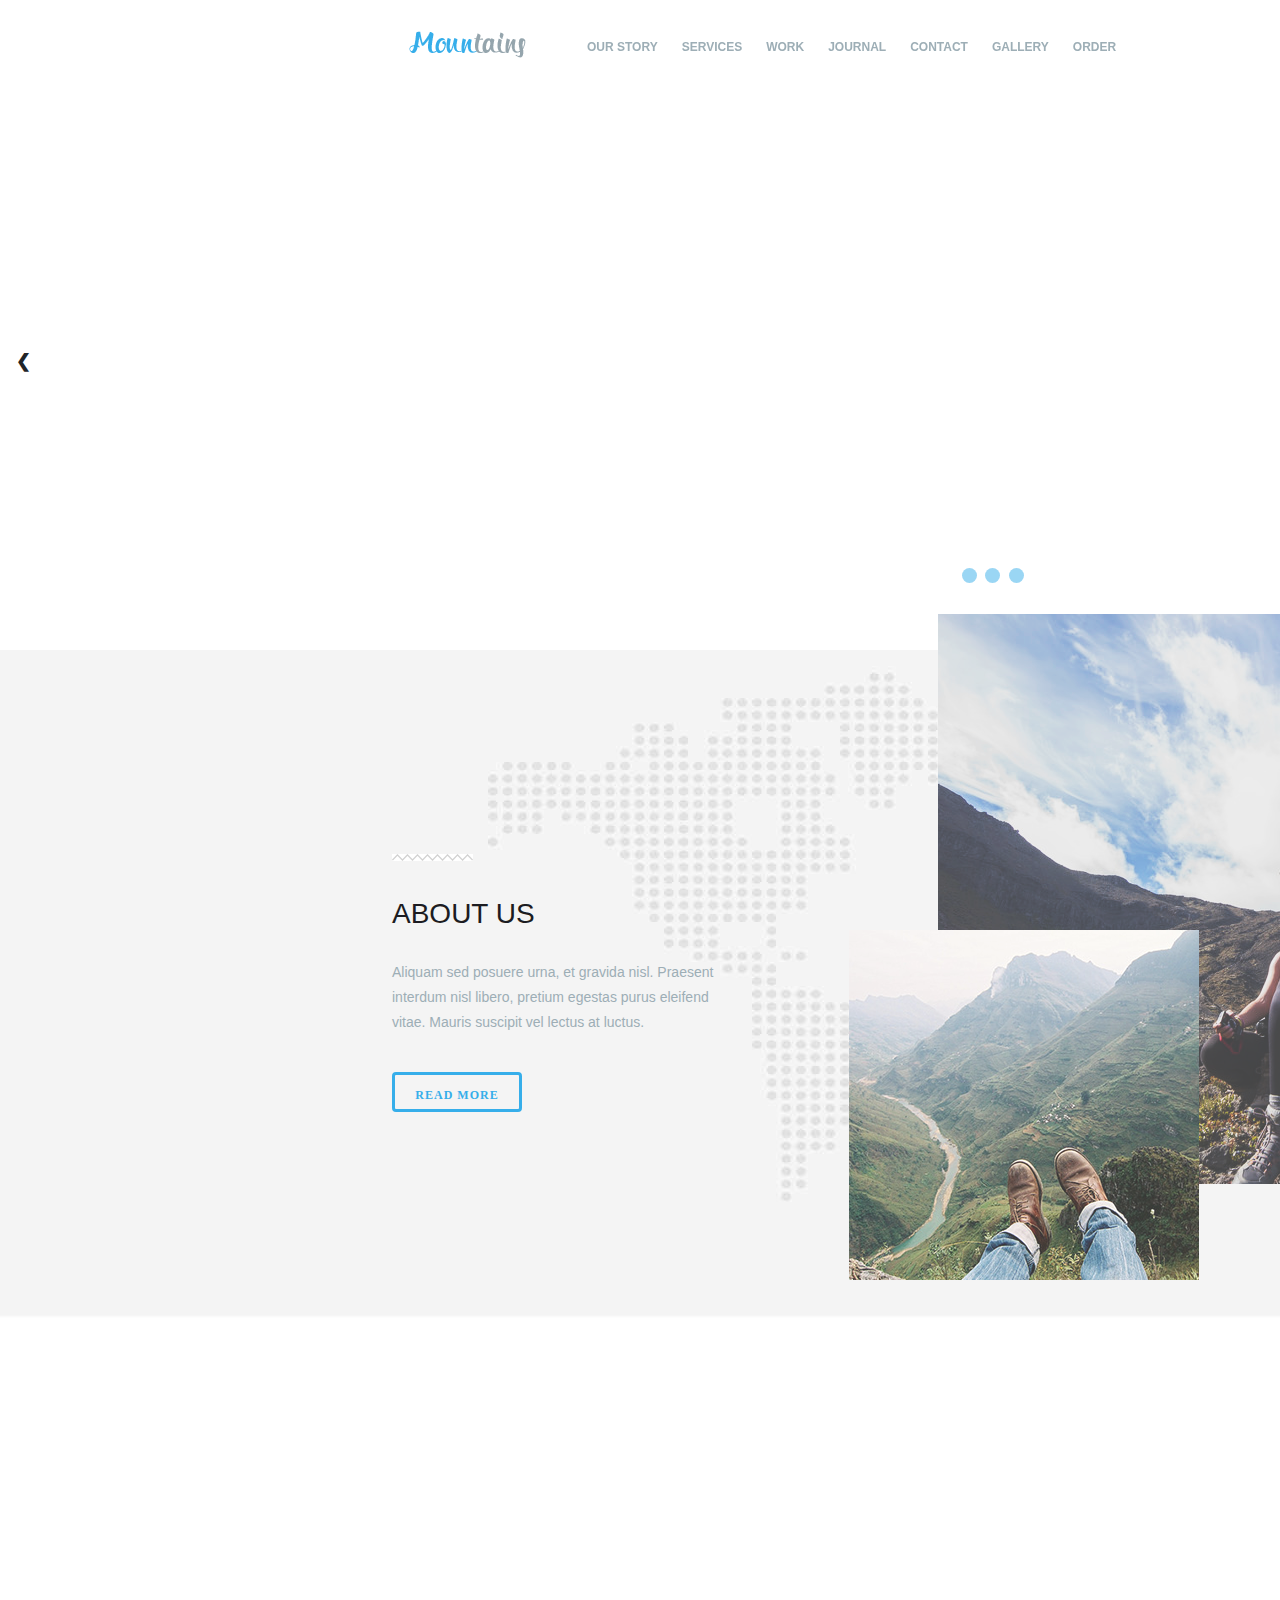
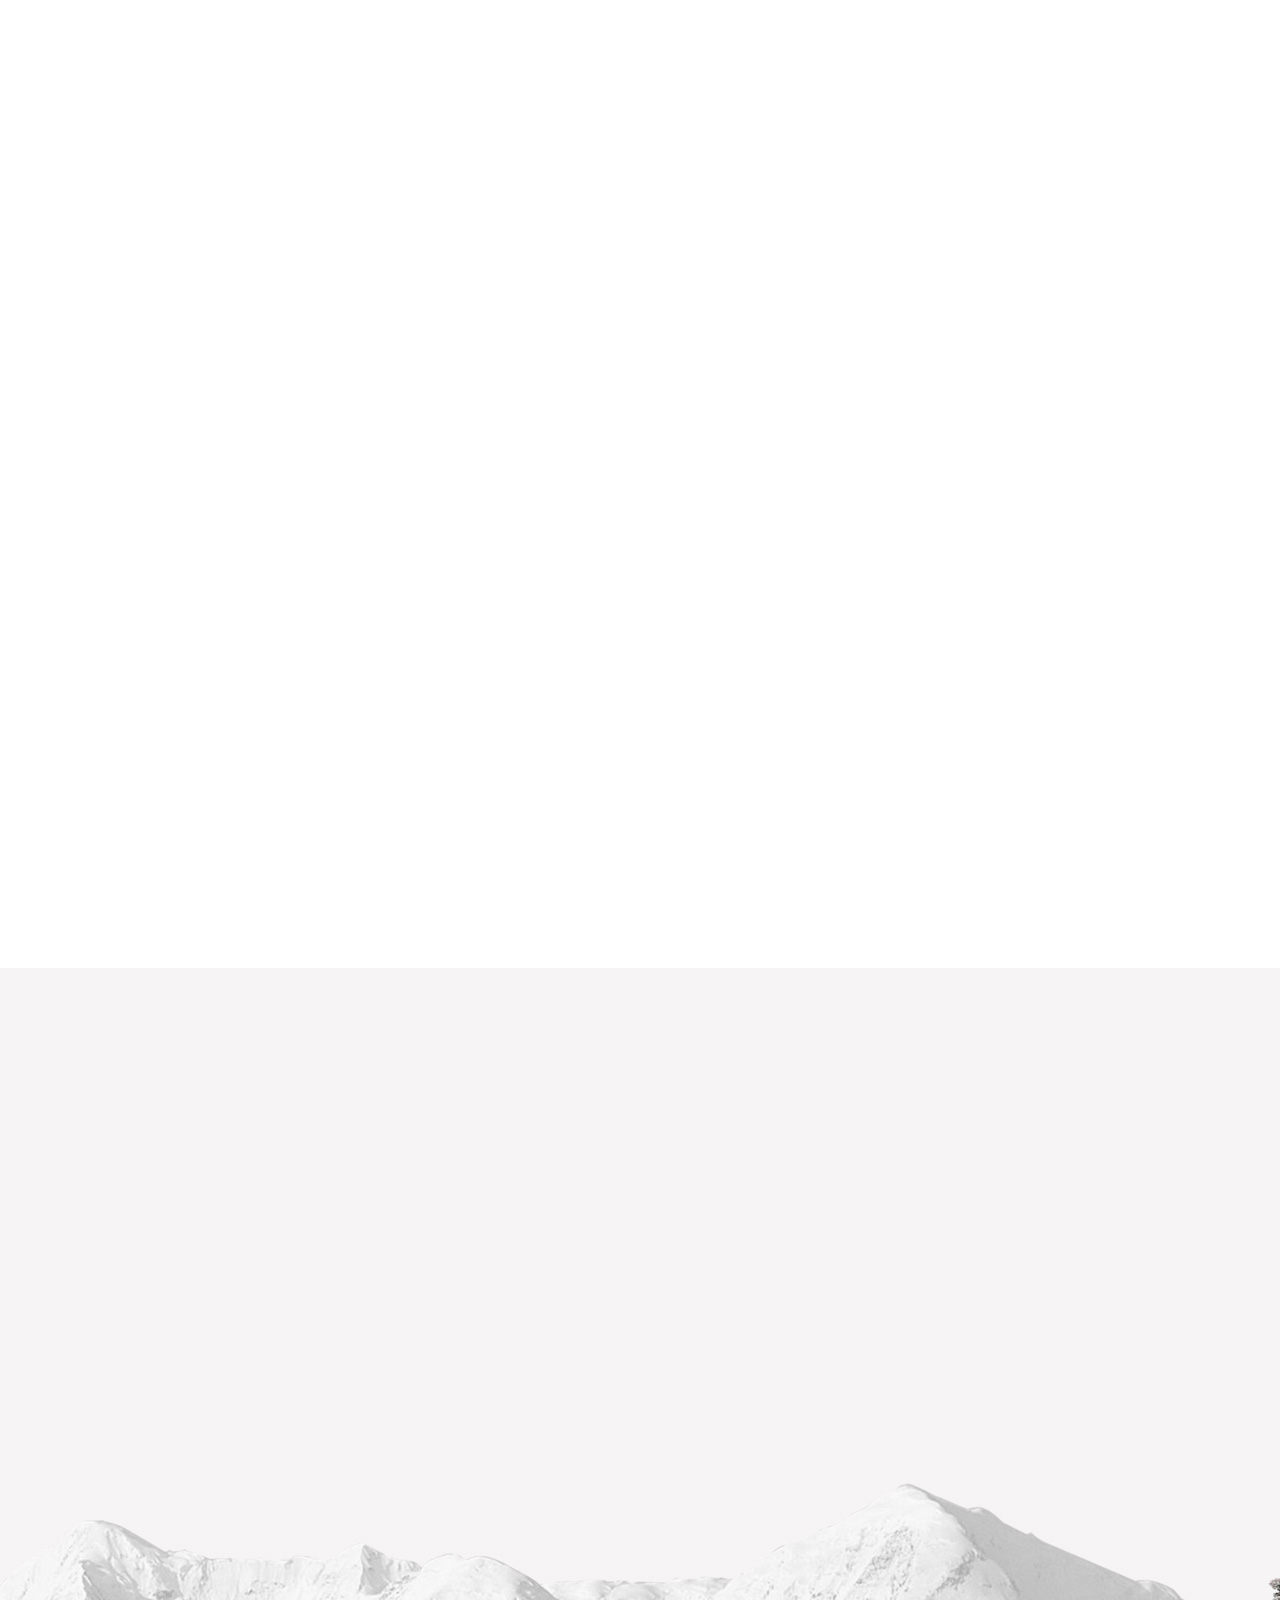
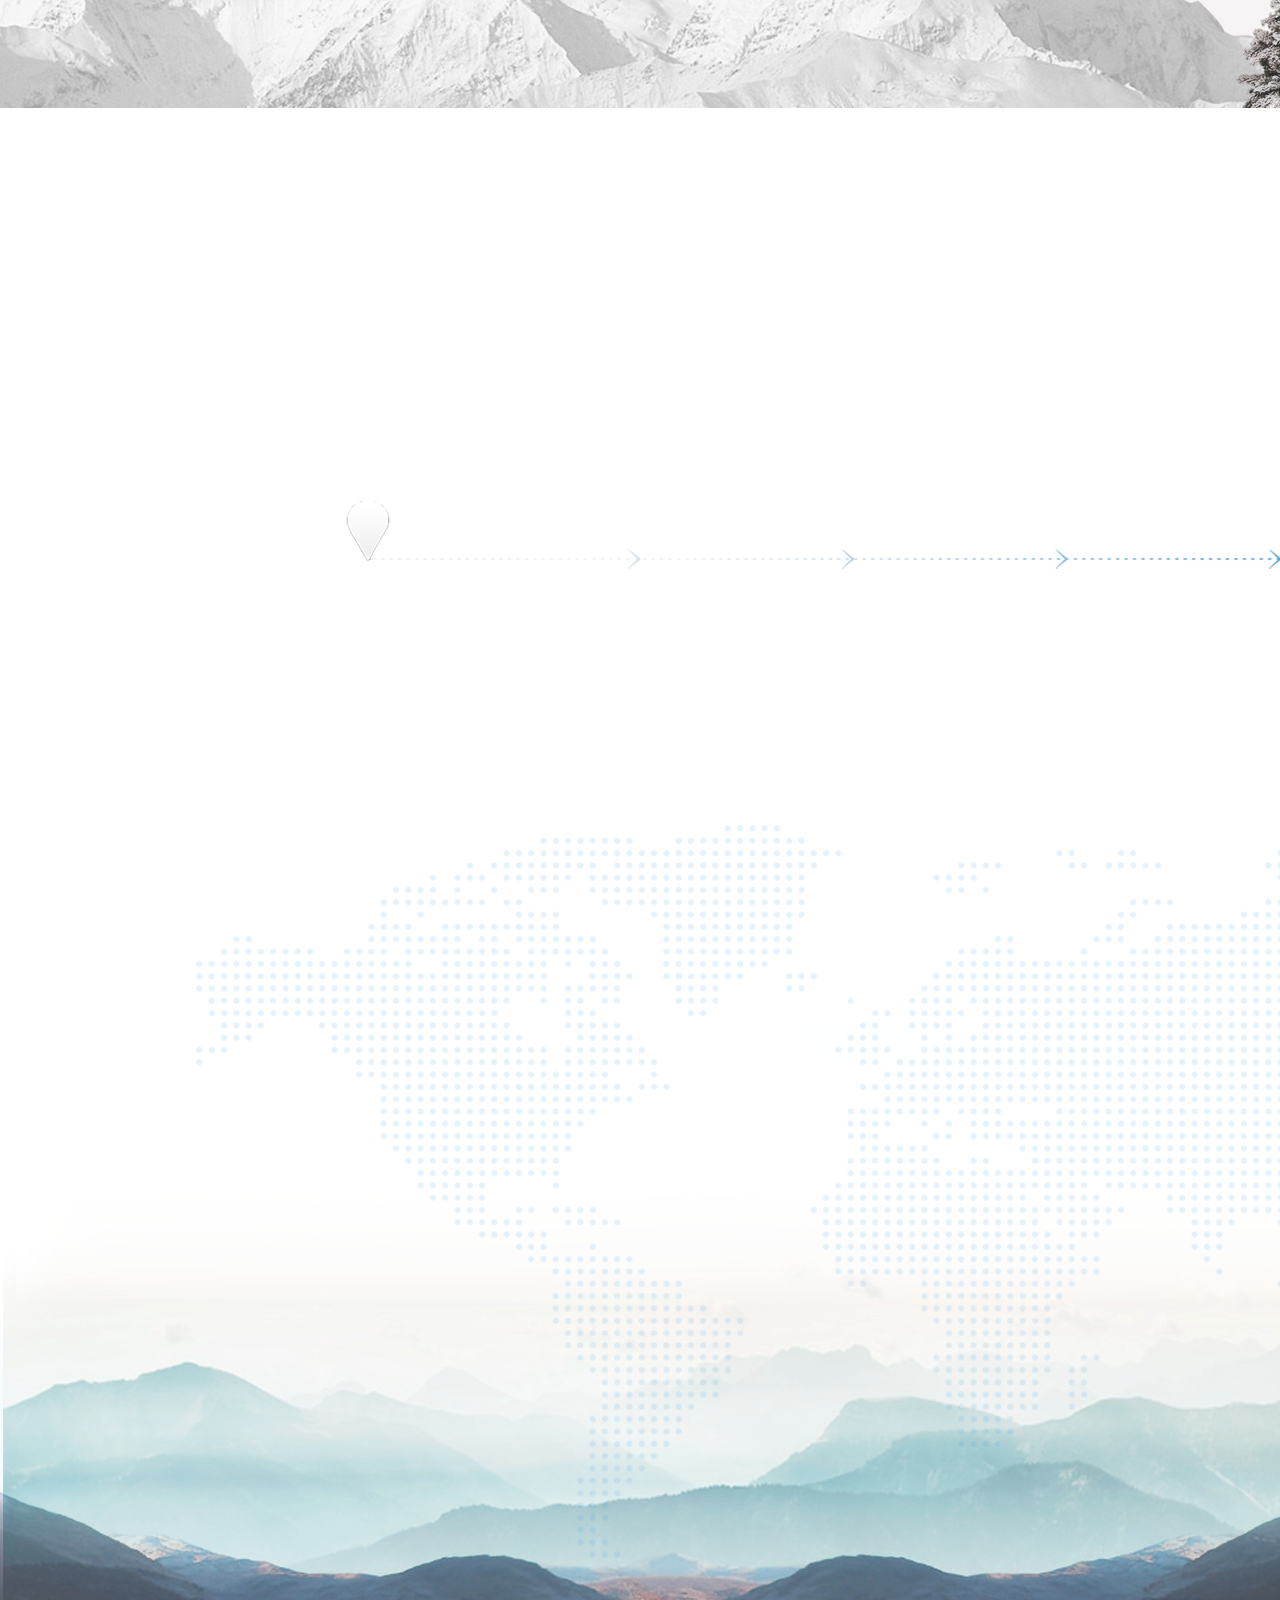
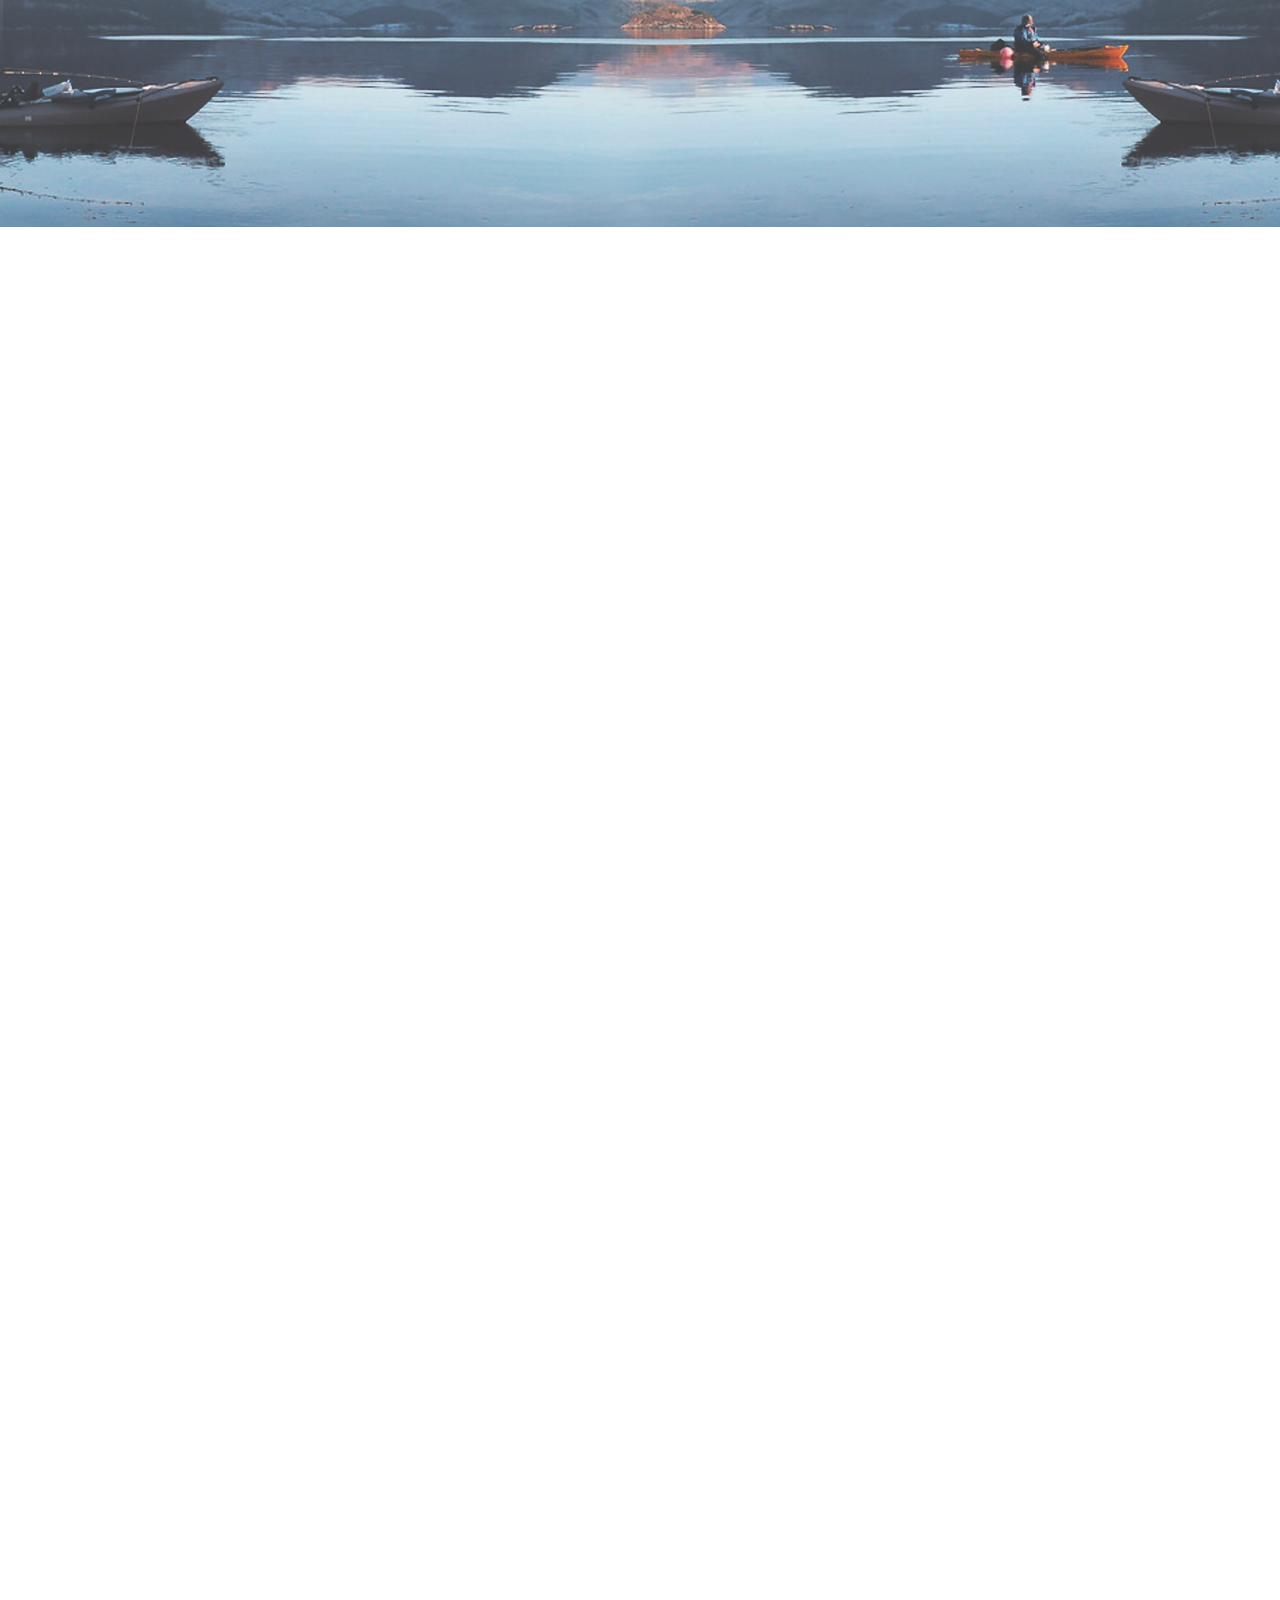
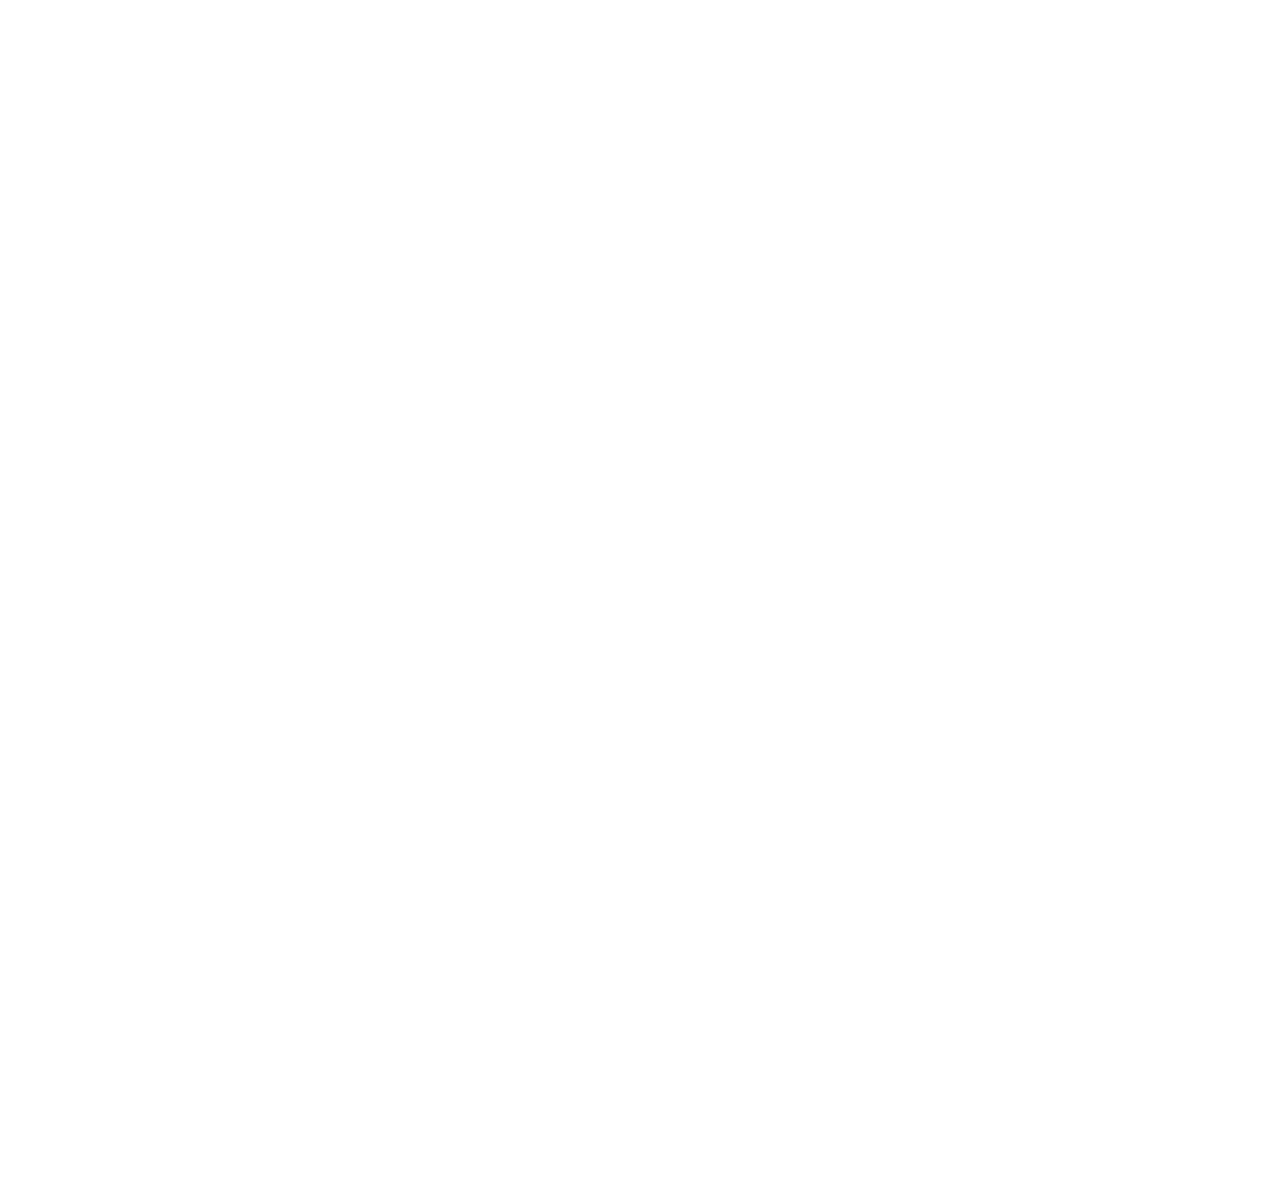
<file: index.html>
<!doctype html>
<html>
<head>
<meta charset="utf-8">
<meta name="viewport" content="width=device-width, initial-scale=1">
<title>Untitled Document</title>
	<link rel="stylesheet" href="css/main.css" type="text/css">
<!--			back to top-->
	<script>document.getElementsByTagName("html")[0].className += " js";</script>
  <link rel="stylesheet" href="css/style.css">
  <title>Back To Top | CodyHouse</title>
<!--		END	back to top-->
	
<!--			OwlCarousel2-->
		<link rel="stylesheet" href="css/owl.carousel.css">
		<link rel="stylesheet" href="css/owl.theme.default.min.css">
<!--				OwlCarousel2-->
	
<!--				light box-->
		<link rel="stylesheet" href="css/lightbox.min.css">
<!--			END	light box-->
	
<!--			wow-->
		<link rel="stylesheet" href="css/animate.css">
	  <link rel="stylesheet" href="css/site.css">
<!--			END	wow-->
	
<!--		bootstrap-->
	
	<link rel="stylesheet" href="css/bootstrap.min.css" >
	<script src="js/bootstrap.min.js" ></script>
<!--	END	bootstrap-->
</head>

<body style="background-color: white">
	<div class="container-h ">
<!--																	header-->
		<div class="header ">

			<div id="header-logo-menu-call-us">
			<div class="header-logo">
				<img src="img/header-logo.jpg-1.png" alt="logo">
			</div>
			
			<div id="header-menu">
				<ul>
					<li><a href="#body_about-us"><p>OUR STORY</p></a>
						

						<ul><!--	menu con-->
							<li><a href="#"><p>OUR STORY</p></a></li>
						</ul><!-- END	menu con-->

					</li>
					
					<li><a href="#body_travel"><p>SERVICES</p></a>
						
								
						<ul><!--	menu con-->
							<li><a href="#"><p>SERVICES</p></a></li>
						</ul><!-- END	menu con-->

					</li>
					<li><a href="#body_how-we-work"><p>WORK</p></a>
						

						<ul><!--	menu con-->
							<li><a href="#"><p>WORK</p></a></li>
						</ul><!-- END	menu con-->
				
					</li>
					<li><a href="#body_our-journal"><p>JOURNAL</p></a>
						

						<ul><!--	menu con-->
							<li><a href="#"><p>JOURNAL</p></a></li>
						</ul><!-- END	menu con-->

					</li>
					<li><a href="#footer_feedback"><p>CONTACT</p></a>
						

						<ul><!--	menu con-->
							<li><a href="#"><p>CONTACT</p></a></li>
						</ul><!-- END	menu con-->
				
					</li>
					<li><a href="#body_gallery-img-box"><p>GALLERY</p></a>
						

						<ul><!--	menu con-->
							<li><a href="#"><p>WORK</p></a></li>
						</ul><!-- END	menu con-->
				
					</li>
					<li><a href="#body_do-you"><p>ORDER</p></a>
						

						<ul><!--	menu con-->
							<li><a href="#"><p>JOURNAL</p></a></li>
						</ul><!-- END	menu con-->
				
					</li>
				</ul>
			</div>
			
			<div class="header-call-us ">
				<a href="#"><p> CALL US</p></a>
				<div class="header-call-us-bg"></div>
			</div>
			</div>
			
			<div class="header-slide">
<!--
								<div class="header-text">
				<div class="header-text-h1"><h1>TRAVEL WITH US</h1></div>
				<div class="header-text-h1-2"><h1>to the Mountains</h1></div>
				<div class="header-text-p"><p>Lorem ipsum dolor sit amet, consectetur adipisicing elit, sed do eiusmod tempor incidid</p></div>
				<div class="header-text-button"><a href="#"><p>ORDER NOW</p></a></div>
				</div>
--><div class="slideshow-container">

<div class="mySlides fade">
  
  <img src="img/header-bg_01_01.jpg" alt="#" style="width:100%">
 	<div class="text">				<div class="header-text">
				<div class="header-text-h1"><h1>TRAVEL WITH US</h1></div>
				<div class="header-text-h1-2"><h1>to the Mountains</h1></div>
				<div class="header-text-p"><p>Lorem ipsum dolor sit amet, consectetur adipisicing elit, sed do eiusmod tempor incidid</p></div>
				<div class="header-text-button"><a href="#"><p>ORDER NOW</p>
					</a></div>
				</div>
</div>
</div>

<div class="mySlides  fade">
  
  <img src="img/mountain2.jpg" alt="#" style="width:100%">
  <div class="text-2">				<div class="header-text">
				<div class="header-text-h1"><h1>TRAVEL WITH US</h1></div>
				<div class="header-text-h1-2"><h1>to the Mountains</h1></div>
				<div class="header-text-p"><p>Lorem ipsum dolor sit amet, consectetur adipisicing elit, sed do eiusmod tempor incidid</p></div>
				<div class="header-text-button"><a href="#"><p>ORDER NOW</p></a></div>
				</div>
</div>
</div>

<div class="mySlides fade">
 
  <img src="img/mountain3.jpg" alt="#" style="width:100%">
  <div class="text-3">				<div class="header-text">
				<div class="header-text-h1"><h1>TRAVEL WITH US</h1></div>
				<div class="header-text-h1-2"><h1>to the Mountains</h1></div>
				<div class="header-text-p"><p>Lorem ipsum dolor sit amet, consectetur adipisicing elit, sed do eiusmod tempor incidid</p></div>
				<div class="header-text-button"><a href="#"><p>ORDER NOW</p></a></div>
				</div>
</div>
</div>
<div class="header-a">
<a class="prev" onclick="plusSlides(-1)">&#10094;</a>
<a class="next" onclick="plusSlides(1)">&#10095;</a></div>

</div>
<br>

<div class="header-dot" style="text-align:center">
  <span class="dot" onclick="currentSlide(1)"></span> 
  <span class="dot" onclick="currentSlide(2)"></span> 
  <span class="dot" onclick="currentSlide(3)"></span> 
</div>

<script>
var slideIndex = 1;
showSlides(slideIndex);

function plusSlides(n) {
  showSlides(slideIndex += n);
}

function currentSlide(n) {
  showSlides(slideIndex = n);
}

function showSlides(n) {
  var i;
  var slides = document.getElementsByClassName("mySlides");
  var dots = document.getElementsByClassName("dot");
  if (n > slides.length) {slideIndex = 1}    
  if (n < 1) {slideIndex = slides.length}
  for (i = 0; i < slides.length; i++) {
      slides[i].style.display = "none";  
  }
  for (i = 0; i < dots.length; i++) {
      dots[i].className = dots[i].className.replace(" active", "");
  }
  slides[slideIndex-1].style.display = "block";  
  dots[slideIndex-1].className += " active";
}
</script>

			</div>
<!--			slider-->



			

		
<!--		header--></div>
		
<!--																	End header-->

									
<!--																	  body-->		
		<div class="body">
			
			<div id="body_about-us">
				
				<div class="body_text">
					<div class="body_text-title">
						<h3>ABOUT US</h3>
						<div class="body_text-title-p"><p>Aliquam sed posuere urna, et gravida nisl. Praesent 
							interdum nisl libero, pretium egestas purus eleifend 
							vitae. Mauris suscipit vel lectus at luctus.</p></div>
						<div class="body_text-title-button"><a href="#"><p>READ MORE</p></a></div>
					</div>
				</div>
				
				<div class="body_img">
					<div class="body_img-1"><a class="example-image-link" href="img/body_img.png" data-lightbox="example-1"  ><img class="example-image" src="img/body_img.png" alt="image-1" /></a></div>
					<div class="body_img-2"><a class="example-image-link" href="img/body_img-2.png" data-lightbox="example-1"  ><img class="example-image" src="img/body_img-2.png" alt="image-1" /></a></div>
				</div>
				
			</div>
			
			<div id="body_our-journal">
				<div class="body_our-journal-all wow rubberBand">
				<img src="img/waves copy.jpg" width="7%" alt="#">
				<h1>OUR JOURNAL</h1>
				<div class="body_our-journal-box">
					<div class="body_our-journal-box-in-1 wow zoomIn">
						<img src="img/body_journal-box-1.png" alt="#">
					</div>
					
					<div class="body_our-journal-box-in-text">
						<div class="body_our-journal-box-in-text-h5"><h5>LOVE</h5></div>
						<div class="body_our-journal-box-in-text-h4"><h4>Lorem ipsum dolor sit amet, consectetur adipisicing elit, sed do</h4></div>
						<div class="body_our-journal-box-in-text-p"><p>You know how to make best coffee in the universe? Or, maybe you’re very good in designing gloves? Tell everyone about your experience and skills.</p></div>
						<div class="body_our-journal-box-in-text-number"><p>01</p></div>
					</div>
					
					<div class="body_our-journal-box-in-2 wow zoomIn">
						<img src="img/body_journal-box-3.png" alt="#">
					</div>
					
					<div class="body_our-journal-box-in-text">
						<div class="body_our-journal-box-in-text-h5"><h5>TREE</h5></div>
						<div class="body_our-journal-box-in-text-h4-2"><h4>Lorem ipsum dolor sit amet, consectetur adipisicing elit,</h4></div>
						<div class="body_our-journal-box-in-text-p"><p>The way to a successful brand is hard, but always very interesting. Share the full story of your project – from the very first day until now.</p></div>
						<div class="body_our-journal-box-in-text-number"><p>02</p></div>
					</div>
					
					<div class="body_our-journal-box-in-3 wow zoomIn">
						<img src="img/body_journal-box-5.png" alt="#">
					</div>
					<div class="body_our-journal-box-in-text">
						<div class="body_our-journal-box-in-text-h5"><h5>WATER</h5></div>
						<div class="body_our-journal-box-in-text-h4-3"><h4>LITTLE PIECES OF OUR PROUDNESS</h4></div>
						<div class="body_our-journal-box-in-text-p"><p>What do you do better than your competitors? What are you proud of? What details and advantages of your product you want people to know about?</p></div>
						<div class="body_our-journal-box-in-text-number"><p>03</p></div>
					</div>
				</div>
					</div>
			</div>
			
			<div id="body_do-you">
				<div class="body_do-you-text-title wow bounceInLeft" data-wow-offset="300">
						<h3>DO YOU WANNA GO?</h3>
						<div class="body_do-you-text-title-p"><p>Aliquam sed posuere urna, et gravida nisl. Praesent <br>
							
									interdum nisl libero, pretium egestas purus eleifend vitae. Mauris suscipit vel lectus at luctus.</p></div>
						<div class="body_do-you-text-title-form">
							
				


									<div class="yourname"><input type="text" name="Your Name" placeholder="Your Name:" required  size="27px" ></div><div class="border-right"></div>

									<div class="yourphone"><input type="text" name="Your Phone" placeholder="Phone:" required size="27px"></div>
										
							<div class="body_do-you-text-title-button"><a href="#"><p>ORDER NOW</p></a></div>
							<div class="body_do-you-lock">
								<img src="img/Lock locked.png" alt="#"> <span style="color:#36aeea">* Your data will not be transferred</span>
							</div>
						</div>
					
					</div>
				
				<div class="body_do-you-map wow slideInRight" data-wow-delay="1.5s"><iframe src="https://www.google.com/maps/embed?pb=!1m18!1m12!1m3!1d582.6263480018945!2d106.69010606506316!3d10.778551710172644!2m3!1f0!2f0!3f0!3m2!1i1024!2i768!4f13.1!3m3!1m2!1s0x31752f3a9d0210a9%3A0xf3b608debb5af986!2sArena%20Multimedia!5e0!3m2!1svi!2s!4v1585846201560!5m2!1svi!2s" width="600" height="450" frameborder="0" style="border:0;" allowfullscreen="" aria-hidden="false" tabindex="0"></iframe></div>
			</div>
			
			<div id="body_how-we-work">
				<div class="body_how-we-work-all wow rollIn" data-wow-duration="3s">
				<img src="img/waves copy.jpg" width="7%" alt="#">
				<h1>HOW WE WORK</h1>
				
				<div class="body_how-we-work-all-box ">
								<div class="body_how-we-work-box">
					<div class="body_how-we-work-box_number"><h3>1</h3></div>
					<img src="img/body_how-we-work-icon-1.png" alt="icon">
					<div class="body_how-we-work-box_text">
						<h5>Lorem ipsum dolor sit</h5>
						<p>amet, consectetur adipisicing elit, sed do eiusmod tempor incididunt</p>
					</div>
				</div>
				
								<div class="body_how-we-work-box">
					<div class="body_how-we-work-box_number"><h3>2</h3></div>
					<img src="img/body_how-we-work-icon-2.png" alt="icon">
					<div class="body_how-we-work-box_text">
						<h5>Lorem ipsum dolor sit</h5>
						<p>amet, consectetur adipisicing elit, sed do eiusmod tempor incididunt</p>
					</div>
				</div>
				
								<div class="body_how-we-work-box">
					<div class="body_how-we-work-box_number"><h3>3</h3></div>
					<img src="img/body_how-we-work-icon-3.png" alt="icon">
					<div class="body_how-we-work-box_text">
						<h5>Lorem ipsum dolor sit</h5>
						<p>amet, consectetur adipisicing elit, sed do eiusmod tempor incididunt</p>
					</div>
				</div>
				
					<div class="body_how-we-work-box">
					<div class="body_how-we-work-box_number"><h3>4</h3></div>
					<img src="img/body_how-we-work-icon-4.png" alt="icon">
					<div class="body_how-we-work-box_text">
						<h5>Lorem ipsum dolor sit</h5>
						<p>amet, consectetur adipisicing elit, sed do eiusmod tempor incididunt</p>
					</div>
				</div>
				</div>
				</div>
			</div>
			
			<div id="body_travel">
				<div class="body_travel-all wow lightSpeedIn" data-wow-duration="2s">
				<img src="img/waves copy.jpg" width="7%" alt="#">
				<h1>TRAVEL WITH US</h1>
				<div class="body_travel-img-box">
	<div class="owl-carousel owl-theme">
    <div class="item"><a class="example-image-link" href="img/body_travel-1.png" data-lightbox="example-1"  ><img class="example-image" src="img/body_travel-1.png" alt="#" /></a></div>
    <div class="item"><a class="example-image-link" href="img/body_travel-2.png" data-lightbox="example-1"  ><img class="example-image" src="img/body_travel-2.png" alt="image-1" /></a></div>
    <div class="item"><a class="example-image-link" href="img/body_travel-3.png" data-lightbox="example-1"  ><img class="example-image" src="img/body_travel-3.png" alt="image-1" /></a></div>
    <div class="item"><a class="example-image-link" href="img/body_travel-4.png" data-lightbox="example-1"  ><img class="example-image" src="img/body_travel-4.png" alt="image-1" /></a></div>
	<div class="item"><a class="example-image-link" href="img/body_travel-5.png" data-lightbox="example-1"  ><img class="example-image" src="img/body_travel-5.png" alt="image-1" /></a></div>
    <div class="item"><a class="example-image-link" href="img/body_travel-1.png" data-lightbox="example-1"  ><img class="example-image" src="img/body_travel-1.png" alt="#" /></a></div>
    <div class="item"><a class="example-image-link" href="img/body_travel-2.png" data-lightbox="example-1"  ><img class="example-image" src="img/body_travel-2.png" alt="image-1" /></a></div>
    <div class="item"><a class="example-image-link" href="img/body_travel-3.png" data-lightbox="example-1"  ><img class="example-image" src="img/body_travel-3.png" alt="image-1" /></a></div>
    <div class="item"><a class="example-image-link" href="img/body_travel-4.png" data-lightbox="example-1"  ><img class="example-image" src="img/body_travel-4.png" alt="image-1" /></a></div>
	<div class="item"><a class="example-image-link" href="img/body_travel-5.png" data-lightbox="example-1"  ><img class="example-image" src="img/body_travel-5.png" alt="image-1" /></a></div>
	<div class="item"><a class="example-image-link" href="img/body_travel-1.png" data-lightbox="example-1"  ><img class="example-image" src="img/body_travel-1.png" alt="#" /></a></div>
    <div class="item"><a class="example-image-link" href="img/body_travel-2.png" data-lightbox="example-1"  ><img class="example-image" src="img/body_travel-2.png" alt="image-1" /></a></div>
    <div class="item"><a class="example-image-link" href="img/body_travel-3.png" data-lightbox="example-1"  ><img class="example-image" src="img/body_travel-3.png" alt="image-1" /></a></div>
    <div class="item"><a class="example-image-link" href="img/body_travel-4.png" data-lightbox="example-1"  ><img class="example-image" src="img/body_travel-4.png" alt="image-1" /></a></div>
	<div class="item"><a class="example-image-link" href="img/body_travel-5.png" data-lightbox="example-1"  ><img class="example-image" src="img/body_travel-5.png" alt="image-1" /></a></div>
	</div>
				</div>
					</div>
			</div>
			
			
			<div class="body_gallery wow bounceIn" data-wow-duration="3s">
				<img src="img/waves copy.jpg" width="7%" alt="#">
				<h1>GALLERY</h1>
				
				<div id="body_gallery-img-box">
					<div class="body_gallery-img-box-1-2">
						<div class="body_gallery-img-box-1p2"><div class="body_gallery-img-box-1"><a class="example-image-link" href="img/body_gallery-box-1.png" data-lightbox="example-1"  ><img class="example-image" src="img/body_gallery-box-1.png" alt="image-1" /></a></div></div>
						<div class="body_gallery-img-box-2"><a class="example-image-link" href="img/body_gallery-box-2.png" data-lightbox="example-1"  ><img class="example-image" src="img/body_gallery-box-2.png" alt="image-1" /></a></div>
					</div>
					
										<div class="body_gallery-img-box-3-4">
						<div class="body_gallery-img-box-4"><a class="example-image-link" href="img/body_gallery-box-4.png" data-lightbox="example-1"  ><img class="example-image" src="img/body_gallery-box-4.png" alt="image-1" /></a></div>
						<div class="body_gallery-img-box-3"><a class="example-image-link" href="img/body_gallery-box-3.png" data-lightbox="example-1"  ><img class="example-image" src="img/body_gallery-box-3.png" alt="image-1" /></a></div>
					</div>
					
										<div class="body_gallery-img-box-5-6">
						<div class="body_gallery-img-box-5"><a class="example-image-link" href="img/body_gallery-box-5.png" data-lightbox="example-1"  ><img class="example-image" src="img/body_gallery-box-5.png" alt="image-1" /></a></div>
						<div class="body_gallery-img-box-6"><a class="example-image-link" href="img/body_gallery-box-6.png" data-lightbox="example-1"  ><img class="example-image" src="img/body_gallery-box-6.png" alt="image-1" /></a></div>
					</div>
				</div>
				
				<div class="body_gallery-icon">
					<div class="body_gallery-icon-slack"><img src="img/body_gallery-icon-slack.png" alt="icon"></div>
					<img src="img/body_gallery-icon-adobe.png" alt="icon">
					<img src="img/body_gallery-icon-gg.png" alt="icon">
					<img src="img/body_gallery-icon-facebook.png" alt="icon">
					<img src="img/body_gallery-icon-spotify.png" alt="icon">
					<img src="img/body_gallery-icon-nike.png" alt="icon">
				</div>
			</div>
			
			
		</div>
<!--																END	  body-->		
		

<!--																	  footer-->
		
		<div class="footer wow slideInDown" data-wow-delay="1s">
				<img src="img/waves copy.jpg" width="7%" alt="#">
				<h1>OUR CLIENTS SAY</h1>
			
			<div class="footer_say-1">
				<div class="footer_say-1-h2"><h2>“</h2></div>
				<div class="footer_say-1-p"><p>Lorem ipsum dolor sit amet, consectetur adipisicing elit, sed do  enim ad minim veniam, quis nostrud exercitation ullamco laboris nisi ut aliquip ex ea commodo consequat. Duis aute irure dolor in reprehenderit in voluptate velit esse </p></div>
				<div class="footer_say-1-img">
				<img src="img/footer_img-avata-1.png" alt="#"> <div class="footer_say-1-img-text"><span style="color:#36aeea;">Pavliv Yaroslav  <span style="font-weight: lighter;"> Web designer</span></span> </div>
			</div>
			</div>
			
						<div class="footer_say-2">
				<div class="footer_say-1-h2"><h2>“</h2></div>
				<div class="footer_say-1-p"><p>Lorem ipsum dolor sit amet, consectetur adipisicing elit, sed do  enim ad minim veniam, quis nostrud exercitation ullamco laboris nisi ut aliquip ex ea commodo consequat. Duis aute irure dolor in reprehenderit in voluptate velit esse </p></div>
				<div class="footer_say-1-img">
				<img src="img/footer_img-avata-2.png" alt="#"> <div class="footer_say-1-img-text"><span style="color:#36aeea;">John Scott  <span style="font-weight: lighter;"> The Fringe</span></span> </div>
			</div>
			</div>
			
			<div id="footer_feedback">
				<div class="footer_feedback-all wow bounceInUp" data-wow-duration="4s">
				<form action="#">
					<fieldset>
						<legend><div class="footer_feedback-h1"><h1>CONTACTS</h1></div>
								<div class="footer_feedback-p"><p>Sign up for our newsletter to receive updates</p></div>

								<input type="text" name="Your Name" placeholder="Name" required  size="31px" ><br><br>
								<input type="text" name="Phone" placeholder="Phone" required  size="31px" ><br><br>
								<input type="email" name="Email" placeholder="E-mail" required  size="31px" ><br><br>
								<button type="button">SEND</button>
						</legend>
					</fieldset>
				</form>
					</div>
			</div>
			
			<div class="footer_bottom">
				<div class="footer_bottom-text"><p>All rights reserved 2019</p></div>
				<div class="footer_bottom-icon">
					<img src="img/footer_icon-twitter.png" alt="#">
					<img src="img/footer_icon-facebook.png" alt="#">
					<img src="img/footer_icon-vk.png" alt="#">
				</div>
				<div class="footer_bottom-phone"><h5>08 99 08 1740</h5></div>
			</div>
			
		</div>
		
<!--																END	  footer-->	
<!--		END container	-->
	</div>
<!--	END container-->
	
<!--			back to top-->
	<a href="#" class="cd-top text-replace js-cd-top" style="background-color:transparent;border: 0px transparent;border-radius: 50px;box-shadow: 0 0 0 0 transparent;">Top</a>
	<script src="js/util.js"></script> <!-- util functions included in the CodyHouse framework -->
  <script src="js/main.js"></script>
<!--		END	back to top-->
	
<!--				Owl carousel-->
	
	<script src="js/jquery.min.js" type="text/javascript"></script>
	<script src="js/owl.carousel.js" type="text/javascript"></script>
	
	<script  type="text/javascript">
	
//			$('.owl-carousel').owlCarousel({
//    loop:true,
//    margin:10,
//    nav:true,
//    responsive:{
//        0:{
//            items:1
//        },
//        600:{
//            items:3
//        },
//        1000:{
//            items:5
//        }
//    }
//})
	var owl = $('.owl-carousel');
owl.owlCarousel({
    items:5,
    loop:true,
    margin:10,
    autoplay:true,
    autoplayTimeout:3000,
    autoplayHoverPause:true,
});
$('.play').on('click',function(){
    owl.trigger('play.owl.autoplay',[1000])
})
$('.stop').on('click',function(){
    owl.trigger('stop.owl.autoplay')
})
	</script>
	 

<!--				Owl carousel-->
	
						<!--		light box-->
		<script src="js/lightbox-plus-jquery.min.js"></script>
			<!--				end light box-->
	
	<!--			WOW-->
	<script src="js/wow.js"></script>
	
	 <script>
    wow = new WOW(
      {
        animateClass: 'animated',
        offset:       100,
        callback:     function(box) {
          console.log("WOW: animating <" + box.tagName.toLowerCase() + ">")
        }
      }
    );
    wow.init();
    document.getElementById('moar').onclick = function() {
      var section = document.createElement('section');
      section.className = 'section--purple wow fadeInDown';
      this.parentNode.insertBefore(section, this);
    };
  </script>
	<!--		END	WOW-->
		
<!--			slide-->
	<script>
var myIndex = 0;
carousel();

function carousel() {
  var i;
  var x = document.getElementsByClassName("mySlides");
  for (i = 0; i < x.length; i++) {
    x[i].style.display = "none";  
  }
  myIndex++;
  if (myIndex > x.length) {myIndex = 1}    
  x[myIndex-1].style.display = "block";  
  setTimeout(carousel, 10000); // Change image every 2 seconds
}
</script>
<!--	        END slide-->
	
<!--	bootstrap-->
	<script src="https://code.jquery.com/jquery-3.4.1.slim.min.js" integrity="sha384-J6qa4849blE2+poT4WnyKhv5vZF5SrPo0iEjwBvKU7imGFAV0wwj1yYfoRSJoZ+n" crossorigin="anonymous"></script>
<script src="https://cdn.jsdelivr.net/npm/popper.js@1.16.0/dist/umd/popper.min.js" integrity="sha384-Q6E9RHvbIyZFJoft+2mJbHaEWldlvI9IOYy5n3zV9zzTtmI3UksdQRVvoxMfooAo" crossorigin="anonymous"></script>
<!--	bootstrap-->
	
<!--				hide navbar-->
	<script>
var prevScrollpos = window.pageYOffset;
window.onscroll = function() {
var currentScrollPos = window.pageYOffset;
  if (prevScrollpos > currentScrollPos) {
    document.getElementById("header-logo-menu-call-us").style.top = "0";
  } else {
    document.getElementById("header-logo-menu-call-us").style.top = "-50px";
  }
  prevScrollpos = currentScrollPos;
}
</script>
	
	<!--				hide navbar-->
</body>
</html>
</file>
<file: css/main.css>
*{
	margin: 0;
	padding: 0;
}
body{
	width: 1920px;
	font-family:"Open Sans Semibold";
	font-weight: bold;
}
h1{
    font-size: 30pt;
}
h3{
	font-size: 20px;
}
h4{
	font-size: 16px;
}
h5{
	font-size: 11px;
}
p{
	color:#9daeb6;
}
a{
	text-decoration: underline;
	text-decoration: none;
}
.container-h{
	width: 1920px;
	height: 7593px;
	font-family: 'Open Sans', sans-serif;
	margin: 0 auto;
	position: relative;
}
/*																					header*/

.header{
	height: 648px;
	width: 1920px;
	margin-top: 70px;
}


#header-logo-menu-call-us{
	width: 1920px;
	height: 68px;
	animation: bounceInDown 2s 0s forwards;
	z-index: 4;

	
	 position: fixed;
     top: 0;
     display: block;
     transition: top 0.3s;
}


/*								header-logo*/
.header-logo{
	width: 526px;
	height: 88px;
	float: left;
	animation: bounceInDown 2s 0s forwards;
}
.header-logo img{
	float: right;
	margin-top: 31px;
}
/*						END 	header-logo*/

/*								header-menu*/
#header-menu{
	width: 851px;
	height: 88px;
	float: left;
	font-size: 12px;
	font-weight: bold;
	animation: bounceInDown 2s 0s forwards;
	


}
#header-menu ul{
	list-style: none;
	margin-left: 37px;
	

}
#header-menu ul li{
	padding-top: 38px;
	float: left;
	padding-left: 24px;
	position: relative;
}
#header-menu a{
	text-decoration: none;
	
	
	display: block;
}
#header-menu p{
	border-bottom: 2px solid transparent;
	height: 25px;
}
#header-menu ul li:hover p{
	border-bottom: 2px solid #36aeea;
}
#header-menu ul li ul{
	position: absolute;
	margin-left: -25px;
	height: 25px;
	margin-top: -25px;
	visibility: hidden;
	transition-delay: 0.5s;
}
#header-menu ul li:hover ul {
	visibility: visible;
}

/*						END 	header-menu*/

/*								header-call-us*/
.header-call-us{
	width: 153px;
	height: 68px;
	float: left;
	animation: bounceInDown 2s 0s forwards;
	overflow: hidden;
	
}

.header-call-us a{
	display: block;
	text-decoration: none;
}
.header-call-us p{
	font-family:raleway;
	font-weight:bold;
	width: 153px;
	height: 46px;
	text-align: center;
	line-height: 46px;
	font-size: 12px;
	margin-top: 22px;
	border: solid 3px #36aeea; 
	border-radius: 4px;
	color:#36aeea;
}
.header-call-us:hover p{
	color:white;	
	position:sticky;
	z-index: 2;
}
.header-call-us:hover .header-call-us-bg{
	width:800px;
}
.header-call-us:hover a{
	text-decoration: none;
}
.header-call-us-bg{
	width: 200px;
	height: 42px;
	background: #36aeea;
	margin-left: -220px;
	margin-top: -60px;
	transition: width 1.5s;
	transition-timing-function: ease;
	transform: skewX(-30deg);
	position: relative;
	z-index: 1;
	
	
}
/*						END		header-call-us*/


/*										slider */
.header-slide{
	height: 648px;
}
* {box-sizing: border-box}
body {font-family: Verdana, sans-serif; margin:0}
.mySlides {display: none;
	animation: fade 2s 0.5s forwards;
	z-index: 1;
	position: absolute;
}
img {vertical-align: middle;}

/* Slideshow container */
.slideshow-container {
  max-width: 1920px;
	max-height: 648px;
  position: relative;
  margin: auto;
	z-index: 1;
	margin-top: -68px;
}

/* Next & previous buttons */
.header-a a{
	margin-top: 330px;
	text-decoration: none;
	text-decoration: underline;
}
.prev, .next {
  cursor: pointer;
  position: absolute;
  top: 50%;
  width: auto;
  padding: 16px;
  margin-top: -22px;
  color: white;
  font-weight: bold;
  font-size: 18px;
  transition: 0.6s ease;
  border-radius: 0 3px 3px 0;
  user-select: none;
	z-index: 2;
}

/* Position the "next button" to the right */
.next {
  right: 0;
  border-radius: 3px 0 0 3px;
}

/* On hover, add a black background color with a little bit see-through */
.prev:hover, .next:hover {
   background-color: rgba(0,0,0,0.8);
}

/* Caption text */
.text {
  color: #f2f2f2;
  font-size: 15px;
 margin-left: 440px;
  position: absolute;
  bottom: 125px;
  width: 500px;
  height: 287px;
	z-index: 2;
}
.text-2 {
  color: #f2f2f2;
  font-size: 15px;
  padding: 8px 12px;
  position: absolute;
	margin-left: 430px;
  bottom: 140px;
  width: 500px;
  height: 287px;
		z-index: 2;
	
}

.text-3 {
  color: #f2f2f2;
  font-size: 15px;
  padding: 8px 12px;
  position: absolute;
margin-left: 1000px;
  bottom: 145px;
  width: 500px;
  height: 287px;
	z-index: 2;
	
}

/* Number text (1/3 etc) */
.numbertext {
  color: #f2f2f2;
  font-size: 12px;
  padding: 8px 12px;
  position: absolute;
  top: 0;
}

/* The dots/bullets/indicators */
.dot {
  cursor: pointer;
  height: 15px;
  width: 15px;
  margin: 0 2px;
  background-color: #bbb;
  border-radius: 50%;
  display: inline-block;
  transition: background-color 0.6s ease;
	background: #36aeea;
	opacity: 0.5;

}
.header-dot{
	z-index: 2;
	position: absolute;
	margin-left: 960px;
	margin-top: 540px;
}

.fade {kit-animation-name: fade;
 -webkit-animation-duration: 2s;
  animation-name: fade;
  animation-duration: 2s;
}

@-webkit-keyframes fade {
  from {opacity: .4} 
  to {opacity: 1}
}

@keyframes fade {
  from {opacity: .4} 
  to {opacity: 1}
}

/* On smaller screens, decrease text size */
@media only screen and (max-width: 300px) {
  .prev, .next,.text {font-size: 11px}
}


/*									 END slider*/



/*								header-text*/

.header-text{
	width: 500px;
	 height: 287px;
}
.header-text-h1 h1{
	color:white;
	font-size: 50px;
	letter-spacing: 5.6px;
	    
}
.header-text-h1-2 h1{
	font-family:Bringin;
	font-size: 66px;
	margin-top: -25px;
	color: #36aeea;
}
.header-text-p p{
	font-weight: 500;
	font-size: 18px;
	width: 450px;
	height: 72px;
	color:#d4d4d4;
}
/*						END 	header-text*/

/*						 		header-button*/
.header-text-button{
	animation: bounceInDown 2s 0s ease;
	animation-name: ordernow;
	margin: 0;
	position:relative;
	
}
@keyframes ordernow{
	0%{opacity: 0;top:-500px;}
	100%{opacity: 1;top:0px;}
}
.header-text-button a{
	text-decoration: none;
}
.header-text-button p{

	width: 253px;
	height: 60px;
	text-align: center;
	line-height: 60px;
	letter-spacing: 1px;
	font-family: raleway;
	font-size: 14px;
	font-weight: bold;
	border: solid 3px #36aeea; 
	border-radius: 4px;
	color:#36aeea;
	
}
.header-text-button:hover p{
	background: #36aeea;
	color:white;
	transition-delay: 0.5s;
	
	

}
.header-text-button:hover a{
	text-decoration: none;
}

/*						END		header-button*/


/*																			END		header*/


/*																					body*/
.body{
	width: 1920px;
	height: 5675px;
}
/*						=		body_abou-us*/
#body_about-us{
	height: 738px;
	background:url("../img/body_about-us_02.jpg");

}

.body_text{
	width: 938px;
	height: 738px;
	float: left;
}
.body_text-title{
	width:354px;
	height: 231px;
	background: url("../img/waves copy.jpg");
	background-repeat: no-repeat;
	margin-left: 392px;
	margin-top: 204px;
}
.body_text-title h3{
	padding-top: 43px;
	margin-bottom: 29px;
}
.body_text-title-p p{
	font-size: 14px;
	height: 96px;
	line-height: 25px;
	font-weight: 500;
}
.body_text-title-button a{
	text-decoration: none;
}
.body_text-title-button p{

	width: 130px;
	height: 40px;
	text-align: center;
	line-height: 40px;
	letter-spacing: 1px;
	font-family: raleway;
	font-size: 12px;
	font-weight: bold;
	border: solid 3px #36aeea; 
	border-radius: 4px;
	color:#36aeea;

}
.body_text-title-button:hover p{
		background: #36aeea;
	color:white;
	transition-delay: 0.5s;
}
.body_text-title-button:hover a{
	text-decoration: none;
}
.body_img{
	width: 982px;
	height: 738px;
	float: left;
}
.body_img-1 {
	width: 806px;
	height: 570px;
	z-index: 2;
	position: relative;
}
.body_img-1 img{
	margin-top: -36px;	
	
}
.body_img-1:hover img{
	        -webkit-transform: rotateZ(-5deg);
        -ms-transform: rotateZ(-5deg);
        transform: rotateZ(-5deg);
}
.body_img-2{
	width: 350px;
	z-index: 3;
	position:absolute;
}
.body_img-2 img{
	margin-top: -290px;
	margin-left: -89px;
}
.body_img-2:hover img{
		        -webkit-transform: rotateZ(7deg);
        -ms-transform: rotateZ(7deg);
        transform: rotateZ(7deg);
}
/*						END		body_abou-us*/

/*								body_journal*/
#body_our-journal{
	height: 945px;
	text-align: center;
}
#body_our-journal img{
	margin-bottom: 35px;
}
#body_our-journal h1{
	margin-bottom: 75px;
}
.body_our-journal-all{
	height: 945px;
	animation: bounceInUp 2s 0s forwards;
}
.body_our-journal-box{
	width: 1140px;
	height: 760px;
	margin: 0 auto;
}
.body_our-journal-box-in-1{
	width: 380px;
	height: 380px;
	background: url("../img/body_journal_05.jpg");
	float: left;
	animation: bounceIn 2s 0.5s forwards;
}
.body_our-journal-box-in-1 img{
	margin-top: 150px;
	
}
.body_our-journal-box-in-1:hover img{
	  -webkit-animation: swing 1s ease;
        animation: swing 1s ease;
        -webkit-animation-iteration-count: 1;
        animation-iteration-count: 1;
}
.body_our-journal-box-in-2{
	width: 380px;
	height: 380px;
	background: url("../img/body_journal_07.jpg");
	float: left;
	animation: bounceIn 2s 0.5s forwards;
}
.body_our-journal-box-in-2 img{
	margin-top: 150px;
}
.body_our-journal-box-in-2:hover img{
	  -webkit-animation: swing 1s ease;
        animation: swing 1s ease;
        -webkit-animation-iteration-count: 1;
        animation-iteration-count: 1;
}
.body_our-journal-box-in-3{
	width: 380px;
	height: 380px;
	background: url("../img/body_journal_10.jpg");
	float: left;
	animation: bounceIn 2s 0.5s forwards;
}
.body_our-journal-box-in-3 img{
	margin-top: 150px;
}
.body_our-journal-box-in-3:hover img{
	  -webkit-animation: swing 1s ease;
        animation: swing 1s ease;
        -webkit-animation-iteration-count: 1;
        animation-iteration-count: 1;
}

.body_our-journal-box-in-text{
	width: 380px;
	height: 380px;
	float: left;

}
.body_our-journal-box-in-text-h5{
	margin-top: 48px;
	margin-bottom: 55px;
}
.body_our-journal-box-in-text-h5 h5{
	color: #36aeea;
	font-size: 11px;
}
.body_our-journal-box-in-text-h4{
	width: 342px;
	margin: 0 auto;
	margin-bottom: 25px;
}
.body_our-journal-box-in-text-h4 h4{
	font-size: 16.15px;
	letter-spacing: 3px;
	text-transform: uppercase;
	height: 61px;
	line-height: 20px;
}
.body_our-journal-box-in-text-h4-2{
	width: 277px;
	margin: 0 auto;
	margin-bottom: 25px;
}
.body_our-journal-box-in-text-h4-2 h4{
	font-size: 16.15px;
	letter-spacing: 3px;
	text-transform: uppercase;
	height: 61px;
	line-height: 20px;
}
.body_our-journal-box-in-text-h4-3{
	width: 237px;
	margin: 0 auto;
	margin-bottom: 25px;
}
.body_our-journal-box-in-text-h4-3 h4{
	font-size: 16.15px;
	letter-spacing: 3px;
	text-transform: uppercase;
	height: 61px;
	line-height: 20px;
}
.body_our-journal-box-in-text-p{
	width: 285px;
	margin: 0 auto;
	margin-bottom: 40px;
}
.body_our-journal-box-in-text-p p{
	font-size: 14px;
	font-weight: 400;
	letter-spacing: 0.5px;
	height: 80px;
	line-height: 22px;
}
.body_our-journal-box-in-text-number p{
	font-family: "Times New Roman";
	font-weight:normal;
	font-style: italic;
}
/*						END		body_journal*/


/*								body_do-you*/
#body_do-you{
	background: url("../img/body_doyou_04.jpg");
	width: 1920px;
	height: 740px;
}
.body_do-you-text-title{
	width:850px;
	height: 351px;
	background: url("../img/waves bg-4.png");
	background-repeat: no-repeat;
	margin-left: 392px;
	margin-top: 235px;
}
.body_do-you-text-title h3{
	padding-top: 43px;
	margin-bottom: 29px;
}
.body_do-you-text-title-p p{
	font-size: 16px;
	height: 96px;
	line-height: 25px;
	font-weight: 500;
}
.body_do-you-text-title-form {
	width: 850px;
	height: 80px;
	font-size: 16px;
	font-weight: 400;
	color:#9daeb6;
	border:hidden;
	float: left;
}
.yourname{
	float: left;
}
.yourname input::placeholder{
	padding-left: 15px;
	opacity: 0.5;
}
.yourphone{
	float: left;
}
.yourphone input::placeholder{
	padding-left: 15px;
	opacity: 0.5;
}
.border-right{
	border-right: 1px solid black;
	background: transparent;
	height: 30px;
	width: 1px;
	opacity: 0.2;
	float: left;
}

.body_do-you-text-title-form input{
	border: hidden;
	border: solid 1px transparent;
	height: 40px;
}

.body_do-you-text-title-button{
	width: 130px;
	float: right;
	margin-top: -12px;
	margin-right: 95px;
}

.body_do-you-text-title-button a{
	text-decoration: none;
}
.body_do-you-text-title-button p{
	
	width: 225px;
	height: 55px;
	text-align: center;
	line-height: 55px;
	letter-spacing: 1px;
	font-family: raleway;
	font-size: 16px;
	font-weight: bold;
	border: solid 3px #36aeea; 
	border-radius: 4px;
	color:#36aeea;

}
.body_do-you-text-title-button:hover p{
		background: #36aeea;
	color:white;
	transition-delay: 0.5s;
}
.body_do-you-text-title-button:hover a{
	text-decoration: none;
}
.body_do-you-lock{
	margin-top: 60px;
}
.body_do-you-map iframe{
	width: 623px;
	height: 350px;
	margin-left: 392px;
	opacity: 0.8;
	border-radius: 44px;
}
/*						END		body_do-you*/

/*								body_how-we-work*/
#body_how-we-work{
	height: 44.8125em;
	text-align: center;
	background: url("../img/body_how-we-work-bg.png");
	background-repeat: no-repeat;
	background-position: 335px 375px;
}
#body_how-we-work img{
	margin-top: 70px;
	margin-bottom: 36px;
}

#body_how-we-work h1{
	margin-bottom: 76px;
}
.body_how-we-work-all-box{
	width: 1400px;
	height: 400px;
	margin-left: 335px;
}
.body_how-we-work-box{
	width: 262px;
	height: 400px;
	background:url("../img/body_how-we-work-circle.png");
	background-repeat: no-repeat;
	background-position: center top;
	font-family:Roboto;
	float:left;
	margin: 0 25px;
}
.body_how-we-work-box:hover{
		transition-delay: 0.2s;

	
	-webkit-transform: scale(0.95);
        -ms-transform: scale(0.95);
        transform: scale(0.95);
}
.body_how-we-work-box_number{
	width: 20px;
	height: 20px;
	margin: 0 auto;
	padding-top: 11px;
}
.body_how-we-work-box_number h3{
	color: #36aeea;
	font-size: 16pt;
}
.body_how-we-work-box_text{
	width: 210px;
	height: 85px;
	margin: 0 auto;
}
.body_how-we-work-box_text h5{
	font-size: 18px;
}
.body_how-we-work-box_text p{
	font-size: 16px;
	font-weight: 400;
}
/*						END		body_how-we-work*/

/*								body_travel*/

#body_travel{
	width: 1920px;
	height: 62.625rem;
	text-align: center;
	background: url("../img/body_travel-bg.png");
}
#body_travel img{
	margin-bottom: 35px;
}
#body_travel h1{
	margin-bottom: 75px;
}
.body_travel-img-box{
	width: 1150px;
	margin: 0 auto;	
	background: transparent;
}
.item{
/*	width: 222px;*/
	height: 412px;
	width: 200px;
}
.item img{
	opacity: 0.8;
		-webkit-transform: scale(0.8);
        -ms-transform: scale(0.8);
        transform: scale(0.8);
}
.item:hover img{
	opacity: 1;
		transition-delay: 0.5s;
box-shadow:
                1px 3px 10px 0px #3f9be4,
                3px 10px 10px 3px #bee2ff,
                3px 10px 10px 3px #ebdfff;
	animation: bounceInDown 1s 0.25s forwards;

}

/*						END		body_travel*/

/*								body_gallerytravel*/
.body_gallery{
	height: 1433px;
	text-align: center;
}
.body_gallery img{
	margin-top: 110px; 
	margin-bottom: 36px;
}
.body_gallery h1{
	margin-bottom: 73px;
}
#body_gallery-img-box{
	width: 1140px;
	height: 654px;
	margin: 0 auto;	
}
.body_gallery-img-box-1 img{
		 transition:all 0.3s ease;
	-webkit-transform: scale(1.1);
        -ms-transform: scale(1.1);
        transform: scale(0.9);
}
.body_gallery-img-box-1:hover img{
		-webkit-transform: rotateZ(-5deg);
        -ms-transform: rotateZ(-5deg);
        transform: rotateZ(-5deg);
		
}

.body_gallery-img-box-2 img{
		 transition:all 0.3s ease;
	-webkit-transform: scale(1.1);
        -ms-transform: scale(1.1);
        transform: scale(0.9);
}
.body_gallery-img-box-2:hover img{
		-webkit-transform: rotateZ(-5deg);
        -ms-transform: rotateZ(-5deg);
        transform: rotateZ(-5deg);
}
.body_gallery-img-box-3 img{
		 transition:all 0.3s ease;
	-webkit-transform: scale(1.1);
        -ms-transform: scale(1.1);
        transform: scale(0.9);
}
.body_gallery-img-box-3:hover img{
		-webkit-transform: rotateZ(-5deg);
        -ms-transform: rotateZ(-5deg);
        transform: rotateZ(-5deg);
}
.body_gallery-img-box-4 img{
		 transition:all 0.3s ease;
	-webkit-transform: scale(1.1);
        -ms-transform: scale(1.1);
        transform: scale(0.9);
}
.body_gallery-img-box-4:hover img{
		-webkit-transform: rotateZ(-5deg);
        -ms-transform: rotateZ(-5deg);
        transform: rotateZ(-5deg);
}
.body_gallery-img-box-5 img{
		 transition:all 0.3s ease;
	-webkit-transform: scale(1.1);
        -ms-transform: scale(1.1);
        transform: scale(0.9);
}
.body_gallery-img-box-5:hover img{
		-webkit-transform: rotateZ(-5deg);
        -ms-transform: rotateZ(-5deg);
        transform: rotateZ(-5deg);
}
.body_gallery-img-box-6 img{
		 transition:all 0.3s ease;
	-webkit-transform: scale(1.1);
        -ms-transform: scale(1.1);
        transform: scale(0.9);
}
.body_gallery-img-box-6:hover img{
		-webkit-transform: rotateZ(-5deg);
        -ms-transform: rotateZ(-5deg);
        transform: rotateZ(-5deg);
}
.body_gallery-img-box-1-2{
	width: 263px;
	height: 654px;
	float: left;
}

.body_gallery-img-box-1-2 img{
	margin: 0px;
	margin-bottom: 25px;
}


.body_gallery-img-box-3-4{
	width: 360px;
	height: 654px;
	float:left;
	margin-left: 30px;
}
.body_gallery-img-box-3-4 img{
	margin: 0;
	margin-bottom: 27px;
}

.body_gallery-img-box-5-6 {
	width: 457px;
	height: 645px;
	float: left;
	margin-left: 30px;
}
.body_gallery-img-box-5-6 img{
	margin: 0;
	margin-bottom: 25px;
}

.body_gallery-icon{
	width: 1140px;
	height: 70px;
	margin: 140px auto;
}
.body_gallery-icon img{
	margin: 0;
	float: left;
	margin-left: 142px;
}
.body_gallery-icon-slack img{
	margin: 0;
}
/*						END		body_gallery*/

/*																			END		body*/


/*																					footer*/
.footer{
	height: 1270px;
	background: url("../img/footer_bg.png");
	background-position: bottom;
	width: 1920px;

}
.footer img{
	margin-bottom: 35px;
	margin-left: 892px;
}
.footer h1{
	margin-bottom: 75px;
	text-align: center;
}
/*			1*/
.footer_say-1{
	width: 555px;
	height: 253px;
	margin-left: 390px;
	float: left;
}

.footer_say-1-h2 h2{
	font-size: 92px;
	font-family: "League Gothic";
	color:#bcbcbc;
	height: 50px;
	margin-bottom: 10px;
}

.footer_say-1-p{
	font-size: 18px;
	font-family: 'Open Sans', sans-serif;
	font-weight: 400;
}
.footer_say-1-img{
	width: 555px;
	height: 65px;
	margin-top: 30px;
}
.footer_say-1-img img{
	margin: 0;
	float: left;
}
.footer_say-1-img-text{
	float: left;
	line-height: 65px;
	margin-left: 20px;
}
/*		1*/

		/*2*/
.footer_say-2{
	width: 555px;
	height: 253px;
	margin-left: 55px;
	float: left;
}

.footer_say-1-h2 h2{
	font-size: 92px;
	font-family: "League Gothic";
	color:#bcbcbc;
	height: 50px;
	margin-bottom: 10px;
}

.footer_say-1-p{
	font-size: 18px;
	font-family: 'Open Sans', sans-serif;
	font-weight: 400;
}
.footer_say-1-img{
	width: 555px;
	height: 65px;
	margin-top: 30px;
}
.footer_say-1-img img{
	margin: 0;
	float: left;
}
.footer_say-1-img-text{
	float: left;
	line-height: 65px;
	margin-left: 20px;
}
		/*2*/

#footer_feedback{
	width: 516px;
	height: 548px;
	background: url("../img/footer_feed-back-bg.png");
	float: left;
	margin-top: 90px;
	margin-left: 700px;
	font-weight: 400;
	border-radius: 10px;
	border: 0px;
	box-shadow: 5px 5px 100px 1px rgba(70, 70, 70, 0.7);
	
}

fieldset {
	width: 514px;
	height: 496px;
	text-align: center;
}
.footer_feedback-h1 {
	height: 50px;
	margin-top: 42px;
	margin-bottom: 17px;
}
.footer_feedback-h1 h1{
	color:#36aeea;
	letter-spacing: 7px;
	font-weight: bold;
}
.footer_feedback-p p{
	color:#383e4a;
	font-weight: 400;
	font-size: 16px;
	margin-bottom: 30px;
}

#footer_feedback input{
	height: 61px;
	border-radius: 5px;
	border: 0px;
}
#footer_feedback input::placeholder { 
    color:#cccccc;
    opacity: 1;
	padding-left: 20px;
	font-family: Roboto ;
	font-size: 18px;
}

#footer_feedback button{
	width: 428px;
	height: 65px;
	background: #36aeea;
	border: 0px;
	border-radius: 5px;
	color: white;
	font-weight: bold;
	cursor: pointer;
}

.footer_bottom{
	width: 1920px;
	height: 83px;
	float: left;
	margin-top: 110px;

}
.footer_bottom p{
	float: left;
	margin-left: 340px;
	font-size: 18pt;
	font-weight: 400;
	margin-top: 30px; 
}
.footer_bottom-icon{
	width: 150px;
	height: 42px;
	float: left;
	margin-left: 285px;
	margin-top: 30px;
}
.footer_bottom-icon img{
	margin: 0px;
}
.footer_bottom-phone {
	width: 400px;
	height: 40px;
	float: right;
	margin-right: 215px;
	margin-top: 25px;
}
.footer_bottom-phone h5{
	color: #7cc0d4;
	font-size: 27pt;
	font-family: Roboto;
	font-weight:bolder;
}
/*																			END		footer*/
</file>
<file: css/style.css>
@import ;*,*::after,*::before{box-sizing:inherit}*{font:inherit}html,body,div,span,applet,object,iframe,h1,h2,h3,h4,h5,h6,p,blockquote,pre,a,abbr,acronym,address,big,cite,code,del,dfn,em,img,ins,kbd,q,s,samp,small,strike,strong,sub,sup,tt,var,b,u,i,center,dl,dt,dd,ol,ul,li,fieldset,form,label,legend,table,caption,tbody,tfoot,thead,tr,th,td,article,aside,canvas,details,embed,figure,figcaption,footer,header,hgroup,menu,nav,output,ruby,section,summary,time,mark,audio,video,hr{margin:0;padding:0;border:0}html{box-sizing:border-box}body{background-color:hsl(0, 0%, 100%);background-color:var(--color-bg, white)}article,aside,details,figcaption,figure,footer,header,hgroup,menu,nav,section,main,form legend{display:block}ol,ul{list-style:none}blockquote,q{quotes:none}button,input,textarea,select{margin:0}.btn,.form-control,.link,.reset{background-color:transparent;padding:0;border:0;border-radius:0;color:inherit;line-height:inherit;-webkit-appearance:none;-moz-appearance:none;appearance:none}select.form-control::-ms-expand{display:none}textarea{resize:vertical;overflow:auto;vertical-align:top}input::-ms-clear{display:none}table{border-collapse:collapse;border-spacing:0}img,video,svg{max-width:100%}[data-theme]{background-color:hsl(0, 0%, 100%);background-color:var(--color-bg, #fff);color:hsl(240, 4%, 20%);color:var(--color-contrast-high, #313135)}:root{--space-unit:  1em;--space-xxxxs: calc(0.125*var(--space-unit));--space-xxxs:  calc(0.25*var(--space-unit));--space-xxs:   calc(0.375*var(--space-unit));--space-xs:    calc(0.5*var(--space-unit));--space-sm:    calc(0.75*var(--space-unit));--space-md:    calc(1.25*var(--space-unit));--space-lg:    calc(2*var(--space-unit));--space-xl:    calc(3.25*var(--space-unit));--space-xxl:   calc(5.25*var(--space-unit));--space-xxxl:  calc(8.5*var(--space-unit));--space-xxxxl: calc(13.75*var(--space-unit));--component-padding: var(--space-md)}:root{--max-width-xxs: 32rem;--max-width-xs:  38rem;--max-width-sm:  48rem;--max-width-md:  64rem;--max-width-lg:  80rem;--max-width-xl:  90rem;--max-width-xxl: 120rem}.container{width:calc(100% - 1.25em);width:calc(100% - 2*var(--component-padding));margin-left:auto;margin-right:auto}.max-width-xxs{max-width:32rem;max-width:var(--max-width-xxs)}.max-width-xs{max-width:38rem;max-width:var(--max-width-xs)}.max-width-sm{max-width:48rem;max-width:var(--max-width-sm)}.max-width-md{max-width:64rem;max-width:var(--max-width-md)}.max-width-lg{max-width:80rem;max-width:var(--max-width-lg)}.max-width-xl{max-width:90rem;max-width:var(--max-width-xl)}.max-width-xxl{max-width:120rem;max-width:var(--max-width-xxl)}.max-width-adaptive-sm{max-width:38rem;max-width:var(--max-width-xs)}@media (min-width: 64rem){.max-width-adaptive-sm{max-width:48rem;max-width:var(--max-width-sm)}}.max-width-adaptive-md{max-width:38rem;max-width:var(--max-width-xs)}@media (min-width: 64rem){.max-width-adaptive-md{max-width:64rem;max-width:var(--max-width-md)}}.max-width-adaptive,.max-width-adaptive-lg{max-width:38rem;max-width:var(--max-width-xs)}@media (min-width: 64rem){.max-width-adaptive,.max-width-adaptive-lg{max-width:64rem;max-width:var(--max-width-md)}}@media (min-width: 90rem){.max-width-adaptive,.max-width-adaptive-lg{max-width:80rem;max-width:var(--max-width-lg)}}.max-width-adaptive-xl{max-width:38rem;max-width:var(--max-width-xs)}@media (min-width: 64rem){.max-width-adaptive-xl{max-width:64rem;max-width:var(--max-width-md)}}@media (min-width: 90rem){.max-width-adaptive-xl{max-width:90rem;max-width:var(--max-width-xl)}}.grid{--grid-gap: 0px;display:-ms-flexbox;display:flex;-ms-flex-wrap:wrap;flex-wrap:wrap}.grid>*{-ms-flex-preferred-size:100%;flex-basis:100%}[class*="grid-gap"]{margin-bottom:1em * -1;margin-bottom:calc(var(--grid-gap, 1em)*-1);margin-right:1em * -1;margin-right:calc(var(--grid-gap, 1em)*-1)}[class*="grid-gap"]>*{margin-bottom:1em;margin-bottom:var(--grid-gap, 1em);margin-right:1em;margin-right:var(--grid-gap, 1em)}.grid-gap-xxxxs{--grid-gap: var(--space-xxxxs)}.grid-gap-xxxs{--grid-gap: var(--space-xxxs)}.grid-gap-xxs{--grid-gap: var(--space-xxs)}.grid-gap-xs{--grid-gap: var(--space-xs)}.grid-gap-sm{--grid-gap: var(--space-sm)}.grid-gap-md{--grid-gap: var(--space-md)}.grid-gap-lg{--grid-gap: var(--space-lg)}.grid-gap-xl{--grid-gap: var(--space-xl)}.grid-gap-xxl{--grid-gap: var(--space-xxl)}.grid-gap-xxxl{--grid-gap: var(--space-xxxl)}.grid-gap-xxxxl{--grid-gap: var(--space-xxxxl)}.col{-ms-flex-positive:1;flex-grow:1;-ms-flex-preferred-size:0;flex-basis:0;max-width:100%}.col-1{-ms-flex-preferred-size:calc(8.33% - 0.01px - 1em);-ms-flex-preferred-size:calc(8.33% - 0.01px - var(--grid-gap, 1em));flex-basis:calc(8.33% - 0.01px - 1em);flex-basis:calc(8.33% - 0.01px - var(--grid-gap, 1em));max-width:calc(8.33% - 0.01px - 1em);max-width:calc(8.33% - 0.01px - var(--grid-gap, 1em))}.col-2{-ms-flex-preferred-size:calc(16.66% - 0.01px - 1em);-ms-flex-preferred-size:calc(16.66% - 0.01px - var(--grid-gap, 1em));flex-basis:calc(16.66% - 0.01px - 1em);flex-basis:calc(16.66% - 0.01px - var(--grid-gap, 1em));max-width:calc(16.66% - 0.01px - 1em);max-width:calc(16.66% - 0.01px - var(--grid-gap, 1em))}.col-3{-ms-flex-preferred-size:calc(25% - 0.01px - 1em);-ms-flex-preferred-size:calc(25% - 0.01px - var(--grid-gap, 1em));flex-basis:calc(25% - 0.01px - 1em);flex-basis:calc(25% - 0.01px - var(--grid-gap, 1em));max-width:calc(25% - 0.01px - 1em);max-width:calc(25% - 0.01px - var(--grid-gap, 1em))}.col-4{-ms-flex-preferred-size:calc(33.33% - 0.01px - 1em);-ms-flex-preferred-size:calc(33.33% - 0.01px - var(--grid-gap, 1em));flex-basis:calc(33.33% - 0.01px - 1em);flex-basis:calc(33.33% - 0.01px - var(--grid-gap, 1em));max-width:calc(33.33% - 0.01px - 1em);max-width:calc(33.33% - 0.01px - var(--grid-gap, 1em))}.col-5{-ms-flex-preferred-size:calc(41.66% - 0.01px - 1em);-ms-flex-preferred-size:calc(41.66% - 0.01px - var(--grid-gap, 1em));flex-basis:calc(41.66% - 0.01px - 1em);flex-basis:calc(41.66% - 0.01px - var(--grid-gap, 1em));max-width:calc(41.66% - 0.01px - 1em);max-width:calc(41.66% - 0.01px - var(--grid-gap, 1em))}.col-6{-ms-flex-preferred-size:calc(50% - 0.01px - 1em);-ms-flex-preferred-size:calc(50% - 0.01px - var(--grid-gap, 1em));flex-basis:calc(50% - 0.01px - 1em);flex-basis:calc(50% - 0.01px - var(--grid-gap, 1em));max-width:calc(50% - 0.01px - 1em);max-width:calc(50% - 0.01px - var(--grid-gap, 1em))}.col-7{-ms-flex-preferred-size:calc(58.33% - 0.01px - 1em);-ms-flex-preferred-size:calc(58.33% - 0.01px - var(--grid-gap, 1em));flex-basis:calc(58.33% - 0.01px - 1em);flex-basis:calc(58.33% - 0.01px - var(--grid-gap, 1em));max-width:calc(58.33% - 0.01px - 1em);max-width:calc(58.33% - 0.01px - var(--grid-gap, 1em))}.col-8{-ms-flex-preferred-size:calc(66.66% - 0.01px - 1em);-ms-flex-preferred-size:calc(66.66% - 0.01px - var(--grid-gap, 1em));flex-basis:calc(66.66% - 0.01px - 1em);flex-basis:calc(66.66% - 0.01px - var(--grid-gap, 1em));max-width:calc(66.66% - 0.01px - 1em);max-width:calc(66.66% - 0.01px - var(--grid-gap, 1em))}.col-9{-ms-flex-preferred-size:calc(75% - 0.01px - 1em);-ms-flex-preferred-size:calc(75% - 0.01px - var(--grid-gap, 1em));flex-basis:calc(75% - 0.01px - 1em);flex-basis:calc(75% - 0.01px - var(--grid-gap, 1em));max-width:calc(75% - 0.01px - 1em);max-width:calc(75% - 0.01px - var(--grid-gap, 1em))}.col-10{-ms-flex-preferred-size:calc(83.33% - 0.01px - 1em);-ms-flex-preferred-size:calc(83.33% - 0.01px - var(--grid-gap, 1em));flex-basis:calc(83.33% - 0.01px - 1em);flex-basis:calc(83.33% - 0.01px - var(--grid-gap, 1em));max-width:calc(83.33% - 0.01px - 1em);max-width:calc(83.33% - 0.01px - var(--grid-gap, 1em))}.col-11{-ms-flex-preferred-size:calc(91.66% - 0.01px - 1em);-ms-flex-preferred-size:calc(91.66% - 0.01px - var(--grid-gap, 1em));flex-basis:calc(91.66% - 0.01px - 1em);flex-basis:calc(91.66% - 0.01px - var(--grid-gap, 1em));max-width:calc(91.66% - 0.01px - 1em);max-width:calc(91.66% - 0.01px - var(--grid-gap, 1em))}.col-12{-ms-flex-preferred-size:calc(100% - 0.01px - 1em);-ms-flex-preferred-size:calc(100% - 0.01px - var(--grid-gap, 1em));flex-basis:calc(100% - 0.01px - 1em);flex-basis:calc(100% - 0.01px - var(--grid-gap, 1em));max-width:calc(100% - 0.01px - 1em);max-width:calc(100% - 0.01px - var(--grid-gap, 1em))}@media (min-width: 32rem){.col\@xs{-ms-flex-positive:1;flex-grow:1;-ms-flex-preferred-size:0;flex-basis:0;max-width:100%}.col-1\@xs{-ms-flex-preferred-size:calc(8.33% - 0.01px - 1em);-ms-flex-preferred-size:calc(8.33% - 0.01px - var(--grid-gap, 1em));flex-basis:calc(8.33% - 0.01px - 1em);flex-basis:calc(8.33% - 0.01px - var(--grid-gap, 1em));max-width:calc(8.33% - 0.01px - 1em);max-width:calc(8.33% - 0.01px - var(--grid-gap, 1em))}.col-2\@xs{-ms-flex-preferred-size:calc(16.66% - 0.01px - 1em);-ms-flex-preferred-size:calc(16.66% - 0.01px - var(--grid-gap, 1em));flex-basis:calc(16.66% - 0.01px - 1em);flex-basis:calc(16.66% - 0.01px - var(--grid-gap, 1em));max-width:calc(16.66% - 0.01px - 1em);max-width:calc(16.66% - 0.01px - var(--grid-gap, 1em))}.col-3\@xs{-ms-flex-preferred-size:calc(25% - 0.01px - 1em);-ms-flex-preferred-size:calc(25% - 0.01px - var(--grid-gap, 1em));flex-basis:calc(25% - 0.01px - 1em);flex-basis:calc(25% - 0.01px - var(--grid-gap, 1em));max-width:calc(25% - 0.01px - 1em);max-width:calc(25% - 0.01px - var(--grid-gap, 1em))}.col-4\@xs{-ms-flex-preferred-size:calc(33.33% - 0.01px - 1em);-ms-flex-preferred-size:calc(33.33% - 0.01px - var(--grid-gap, 1em));flex-basis:calc(33.33% - 0.01px - 1em);flex-basis:calc(33.33% - 0.01px - var(--grid-gap, 1em));max-width:calc(33.33% - 0.01px - 1em);max-width:calc(33.33% - 0.01px - var(--grid-gap, 1em))}.col-5\@xs{-ms-flex-preferred-size:calc(41.66% - 0.01px - 1em);-ms-flex-preferred-size:calc(41.66% - 0.01px - var(--grid-gap, 1em));flex-basis:calc(41.66% - 0.01px - 1em);flex-basis:calc(41.66% - 0.01px - var(--grid-gap, 1em));max-width:calc(41.66% - 0.01px - 1em);max-width:calc(41.66% - 0.01px - var(--grid-gap, 1em))}.col-6\@xs{-ms-flex-preferred-size:calc(50% - 0.01px - 1em);-ms-flex-preferred-size:calc(50% - 0.01px - var(--grid-gap, 1em));flex-basis:calc(50% - 0.01px - 1em);flex-basis:calc(50% - 0.01px - var(--grid-gap, 1em));max-width:calc(50% - 0.01px - 1em);max-width:calc(50% - 0.01px - var(--grid-gap, 1em))}.col-7\@xs{-ms-flex-preferred-size:calc(58.33% - 0.01px - 1em);-ms-flex-preferred-size:calc(58.33% - 0.01px - var(--grid-gap, 1em));flex-basis:calc(58.33% - 0.01px - 1em);flex-basis:calc(58.33% - 0.01px - var(--grid-gap, 1em));max-width:calc(58.33% - 0.01px - 1em);max-width:calc(58.33% - 0.01px - var(--grid-gap, 1em))}.col-8\@xs{-ms-flex-preferred-size:calc(66.66% - 0.01px - 1em);-ms-flex-preferred-size:calc(66.66% - 0.01px - var(--grid-gap, 1em));flex-basis:calc(66.66% - 0.01px - 1em);flex-basis:calc(66.66% - 0.01px - var(--grid-gap, 1em));max-width:calc(66.66% - 0.01px - 1em);max-width:calc(66.66% - 0.01px - var(--grid-gap, 1em))}.col-9\@xs{-ms-flex-preferred-size:calc(75% - 0.01px - 1em);-ms-flex-preferred-size:calc(75% - 0.01px - var(--grid-gap, 1em));flex-basis:calc(75% - 0.01px - 1em);flex-basis:calc(75% - 0.01px - var(--grid-gap, 1em));max-width:calc(75% - 0.01px - 1em);max-width:calc(75% - 0.01px - var(--grid-gap, 1em))}.col-10\@xs{-ms-flex-preferred-size:calc(83.33% - 0.01px - 1em);-ms-flex-preferred-size:calc(83.33% - 0.01px - var(--grid-gap, 1em));flex-basis:calc(83.33% - 0.01px - 1em);flex-basis:calc(83.33% - 0.01px - var(--grid-gap, 1em));max-width:calc(83.33% - 0.01px - 1em);max-width:calc(83.33% - 0.01px - var(--grid-gap, 1em))}.col-11\@xs{-ms-flex-preferred-size:calc(91.66% - 0.01px - 1em);-ms-flex-preferred-size:calc(91.66% - 0.01px - var(--grid-gap, 1em));flex-basis:calc(91.66% - 0.01px - 1em);flex-basis:calc(91.66% - 0.01px - var(--grid-gap, 1em));max-width:calc(91.66% - 0.01px - 1em);max-width:calc(91.66% - 0.01px - var(--grid-gap, 1em))}.col-12\@xs{-ms-flex-preferred-size:calc(100% - 0.01px - 1em);-ms-flex-preferred-size:calc(100% - 0.01px - var(--grid-gap, 1em));flex-basis:calc(100% - 0.01px - 1em);flex-basis:calc(100% - 0.01px - var(--grid-gap, 1em));max-width:calc(100% - 0.01px - 1em);max-width:calc(100% - 0.01px - var(--grid-gap, 1em))}}@media (min-width: 48rem){.col\@sm{-ms-flex-positive:1;flex-grow:1;-ms-flex-preferred-size:0;flex-basis:0;max-width:100%}.col-1\@sm{-ms-flex-preferred-size:calc(8.33% - 0.01px - 1em);-ms-flex-preferred-size:calc(8.33% - 0.01px - var(--grid-gap, 1em));flex-basis:calc(8.33% - 0.01px - 1em);flex-basis:calc(8.33% - 0.01px - var(--grid-gap, 1em));max-width:calc(8.33% - 0.01px - 1em);max-width:calc(8.33% - 0.01px - var(--grid-gap, 1em))}.col-2\@sm{-ms-flex-preferred-size:calc(16.66% - 0.01px - 1em);-ms-flex-preferred-size:calc(16.66% - 0.01px - var(--grid-gap, 1em));flex-basis:calc(16.66% - 0.01px - 1em);flex-basis:calc(16.66% - 0.01px - var(--grid-gap, 1em));max-width:calc(16.66% - 0.01px - 1em);max-width:calc(16.66% - 0.01px - var(--grid-gap, 1em))}.col-3\@sm{-ms-flex-preferred-size:calc(25% - 0.01px - 1em);-ms-flex-preferred-size:calc(25% - 0.01px - var(--grid-gap, 1em));flex-basis:calc(25% - 0.01px - 1em);flex-basis:calc(25% - 0.01px - var(--grid-gap, 1em));max-width:calc(25% - 0.01px - 1em);max-width:calc(25% - 0.01px - var(--grid-gap, 1em))}.col-4\@sm{-ms-flex-preferred-size:calc(33.33% - 0.01px - 1em);-ms-flex-preferred-size:calc(33.33% - 0.01px - var(--grid-gap, 1em));flex-basis:calc(33.33% - 0.01px - 1em);flex-basis:calc(33.33% - 0.01px - var(--grid-gap, 1em));max-width:calc(33.33% - 0.01px - 1em);max-width:calc(33.33% - 0.01px - var(--grid-gap, 1em))}.col-5\@sm{-ms-flex-preferred-size:calc(41.66% - 0.01px - 1em);-ms-flex-preferred-size:calc(41.66% - 0.01px - var(--grid-gap, 1em));flex-basis:calc(41.66% - 0.01px - 1em);flex-basis:calc(41.66% - 0.01px - var(--grid-gap, 1em));max-width:calc(41.66% - 0.01px - 1em);max-width:calc(41.66% - 0.01px - var(--grid-gap, 1em))}.col-6\@sm{-ms-flex-preferred-size:calc(50% - 0.01px - 1em);-ms-flex-preferred-size:calc(50% - 0.01px - var(--grid-gap, 1em));flex-basis:calc(50% - 0.01px - 1em);flex-basis:calc(50% - 0.01px - var(--grid-gap, 1em));max-width:calc(50% - 0.01px - 1em);max-width:calc(50% - 0.01px - var(--grid-gap, 1em))}.col-7\@sm{-ms-flex-preferred-size:calc(58.33% - 0.01px - 1em);-ms-flex-preferred-size:calc(58.33% - 0.01px - var(--grid-gap, 1em));flex-basis:calc(58.33% - 0.01px - 1em);flex-basis:calc(58.33% - 0.01px - var(--grid-gap, 1em));max-width:calc(58.33% - 0.01px - 1em);max-width:calc(58.33% - 0.01px - var(--grid-gap, 1em))}.col-8\@sm{-ms-flex-preferred-size:calc(66.66% - 0.01px - 1em);-ms-flex-preferred-size:calc(66.66% - 0.01px - var(--grid-gap, 1em));flex-basis:calc(66.66% - 0.01px - 1em);flex-basis:calc(66.66% - 0.01px - var(--grid-gap, 1em));max-width:calc(66.66% - 0.01px - 1em);max-width:calc(66.66% - 0.01px - var(--grid-gap, 1em))}.col-9\@sm{-ms-flex-preferred-size:calc(75% - 0.01px - 1em);-ms-flex-preferred-size:calc(75% - 0.01px - var(--grid-gap, 1em));flex-basis:calc(75% - 0.01px - 1em);flex-basis:calc(75% - 0.01px - var(--grid-gap, 1em));max-width:calc(75% - 0.01px - 1em);max-width:calc(75% - 0.01px - var(--grid-gap, 1em))}.col-10\@sm{-ms-flex-preferred-size:calc(83.33% - 0.01px - 1em);-ms-flex-preferred-size:calc(83.33% - 0.01px - var(--grid-gap, 1em));flex-basis:calc(83.33% - 0.01px - 1em);flex-basis:calc(83.33% - 0.01px - var(--grid-gap, 1em));max-width:calc(83.33% - 0.01px - 1em);max-width:calc(83.33% - 0.01px - var(--grid-gap, 1em))}.col-11\@sm{-ms-flex-preferred-size:calc(91.66% - 0.01px - 1em);-ms-flex-preferred-size:calc(91.66% - 0.01px - var(--grid-gap, 1em));flex-basis:calc(91.66% - 0.01px - 1em);flex-basis:calc(91.66% - 0.01px - var(--grid-gap, 1em));max-width:calc(91.66% - 0.01px - 1em);max-width:calc(91.66% - 0.01px - var(--grid-gap, 1em))}.col-12\@sm{-ms-flex-preferred-size:calc(100% - 0.01px - 1em);-ms-flex-preferred-size:calc(100% - 0.01px - var(--grid-gap, 1em));flex-basis:calc(100% - 0.01px - 1em);flex-basis:calc(100% - 0.01px - var(--grid-gap, 1em));max-width:calc(100% - 0.01px - 1em);max-width:calc(100% - 0.01px - var(--grid-gap, 1em))}}@media (min-width: 64rem){.col\@md{-ms-flex-positive:1;flex-grow:1;-ms-flex-preferred-size:0;flex-basis:0;max-width:100%}.col-1\@md{-ms-flex-preferred-size:calc(8.33% - 0.01px - 1em);-ms-flex-preferred-size:calc(8.33% - 0.01px - var(--grid-gap, 1em));flex-basis:calc(8.33% - 0.01px - 1em);flex-basis:calc(8.33% - 0.01px - var(--grid-gap, 1em));max-width:calc(8.33% - 0.01px - 1em);max-width:calc(8.33% - 0.01px - var(--grid-gap, 1em))}.col-2\@md{-ms-flex-preferred-size:calc(16.66% - 0.01px - 1em);-ms-flex-preferred-size:calc(16.66% - 0.01px - var(--grid-gap, 1em));flex-basis:calc(16.66% - 0.01px - 1em);flex-basis:calc(16.66% - 0.01px - var(--grid-gap, 1em));max-width:calc(16.66% - 0.01px - 1em);max-width:calc(16.66% - 0.01px - var(--grid-gap, 1em))}.col-3\@md{-ms-flex-preferred-size:calc(25% - 0.01px - 1em);-ms-flex-preferred-size:calc(25% - 0.01px - var(--grid-gap, 1em));flex-basis:calc(25% - 0.01px - 1em);flex-basis:calc(25% - 0.01px - var(--grid-gap, 1em));max-width:calc(25% - 0.01px - 1em);max-width:calc(25% - 0.01px - var(--grid-gap, 1em))}.col-4\@md{-ms-flex-preferred-size:calc(33.33% - 0.01px - 1em);-ms-flex-preferred-size:calc(33.33% - 0.01px - var(--grid-gap, 1em));flex-basis:calc(33.33% - 0.01px - 1em);flex-basis:calc(33.33% - 0.01px - var(--grid-gap, 1em));max-width:calc(33.33% - 0.01px - 1em);max-width:calc(33.33% - 0.01px - var(--grid-gap, 1em))}.col-5\@md{-ms-flex-preferred-size:calc(41.66% - 0.01px - 1em);-ms-flex-preferred-size:calc(41.66% - 0.01px - var(--grid-gap, 1em));flex-basis:calc(41.66% - 0.01px - 1em);flex-basis:calc(41.66% - 0.01px - var(--grid-gap, 1em));max-width:calc(41.66% - 0.01px - 1em);max-width:calc(41.66% - 0.01px - var(--grid-gap, 1em))}.col-6\@md{-ms-flex-preferred-size:calc(50% - 0.01px - 1em);-ms-flex-preferred-size:calc(50% - 0.01px - var(--grid-gap, 1em));flex-basis:calc(50% - 0.01px - 1em);flex-basis:calc(50% - 0.01px - var(--grid-gap, 1em));max-width:calc(50% - 0.01px - 1em);max-width:calc(50% - 0.01px - var(--grid-gap, 1em))}.col-7\@md{-ms-flex-preferred-size:calc(58.33% - 0.01px - 1em);-ms-flex-preferred-size:calc(58.33% - 0.01px - var(--grid-gap, 1em));flex-basis:calc(58.33% - 0.01px - 1em);flex-basis:calc(58.33% - 0.01px - var(--grid-gap, 1em));max-width:calc(58.33% - 0.01px - 1em);max-width:calc(58.33% - 0.01px - var(--grid-gap, 1em))}.col-8\@md{-ms-flex-preferred-size:calc(66.66% - 0.01px - 1em);-ms-flex-preferred-size:calc(66.66% - 0.01px - var(--grid-gap, 1em));flex-basis:calc(66.66% - 0.01px - 1em);flex-basis:calc(66.66% - 0.01px - var(--grid-gap, 1em));max-width:calc(66.66% - 0.01px - 1em);max-width:calc(66.66% - 0.01px - var(--grid-gap, 1em))}.col-9\@md{-ms-flex-preferred-size:calc(75% - 0.01px - 1em);-ms-flex-preferred-size:calc(75% - 0.01px - var(--grid-gap, 1em));flex-basis:calc(75% - 0.01px - 1em);flex-basis:calc(75% - 0.01px - var(--grid-gap, 1em));max-width:calc(75% - 0.01px - 1em);max-width:calc(75% - 0.01px - var(--grid-gap, 1em))}.col-10\@md{-ms-flex-preferred-size:calc(83.33% - 0.01px - 1em);-ms-flex-preferred-size:calc(83.33% - 0.01px - var(--grid-gap, 1em));flex-basis:calc(83.33% - 0.01px - 1em);flex-basis:calc(83.33% - 0.01px - var(--grid-gap, 1em));max-width:calc(83.33% - 0.01px - 1em);max-width:calc(83.33% - 0.01px - var(--grid-gap, 1em))}.col-11\@md{-ms-flex-preferred-size:calc(91.66% - 0.01px - 1em);-ms-flex-preferred-size:calc(91.66% - 0.01px - var(--grid-gap, 1em));flex-basis:calc(91.66% - 0.01px - 1em);flex-basis:calc(91.66% - 0.01px - var(--grid-gap, 1em));max-width:calc(91.66% - 0.01px - 1em);max-width:calc(91.66% - 0.01px - var(--grid-gap, 1em))}.col-12\@md{-ms-flex-preferred-size:calc(100% - 0.01px - 1em);-ms-flex-preferred-size:calc(100% - 0.01px - var(--grid-gap, 1em));flex-basis:calc(100% - 0.01px - 1em);flex-basis:calc(100% - 0.01px - var(--grid-gap, 1em));max-width:calc(100% - 0.01px - 1em);max-width:calc(100% - 0.01px - var(--grid-gap, 1em))}}@media (min-width: 80rem){.col\@lg{-ms-flex-positive:1;flex-grow:1;-ms-flex-preferred-size:0;flex-basis:0;max-width:100%}.col-1\@lg{-ms-flex-preferred-size:calc(8.33% - 0.01px - 1em);-ms-flex-preferred-size:calc(8.33% - 0.01px - var(--grid-gap, 1em));flex-basis:calc(8.33% - 0.01px - 1em);flex-basis:calc(8.33% - 0.01px - var(--grid-gap, 1em));max-width:calc(8.33% - 0.01px - 1em);max-width:calc(8.33% - 0.01px - var(--grid-gap, 1em))}.col-2\@lg{-ms-flex-preferred-size:calc(16.66% - 0.01px - 1em);-ms-flex-preferred-size:calc(16.66% - 0.01px - var(--grid-gap, 1em));flex-basis:calc(16.66% - 0.01px - 1em);flex-basis:calc(16.66% - 0.01px - var(--grid-gap, 1em));max-width:calc(16.66% - 0.01px - 1em);max-width:calc(16.66% - 0.01px - var(--grid-gap, 1em))}.col-3\@lg{-ms-flex-preferred-size:calc(25% - 0.01px - 1em);-ms-flex-preferred-size:calc(25% - 0.01px - var(--grid-gap, 1em));flex-basis:calc(25% - 0.01px - 1em);flex-basis:calc(25% - 0.01px - var(--grid-gap, 1em));max-width:calc(25% - 0.01px - 1em);max-width:calc(25% - 0.01px - var(--grid-gap, 1em))}.col-4\@lg{-ms-flex-preferred-size:calc(33.33% - 0.01px - 1em);-ms-flex-preferred-size:calc(33.33% - 0.01px - var(--grid-gap, 1em));flex-basis:calc(33.33% - 0.01px - 1em);flex-basis:calc(33.33% - 0.01px - var(--grid-gap, 1em));max-width:calc(33.33% - 0.01px - 1em);max-width:calc(33.33% - 0.01px - var(--grid-gap, 1em))}.col-5\@lg{-ms-flex-preferred-size:calc(41.66% - 0.01px - 1em);-ms-flex-preferred-size:calc(41.66% - 0.01px - var(--grid-gap, 1em));flex-basis:calc(41.66% - 0.01px - 1em);flex-basis:calc(41.66% - 0.01px - var(--grid-gap, 1em));max-width:calc(41.66% - 0.01px - 1em);max-width:calc(41.66% - 0.01px - var(--grid-gap, 1em))}.col-6\@lg{-ms-flex-preferred-size:calc(50% - 0.01px - 1em);-ms-flex-preferred-size:calc(50% - 0.01px - var(--grid-gap, 1em));flex-basis:calc(50% - 0.01px - 1em);flex-basis:calc(50% - 0.01px - var(--grid-gap, 1em));max-width:calc(50% - 0.01px - 1em);max-width:calc(50% - 0.01px - var(--grid-gap, 1em))}.col-7\@lg{-ms-flex-preferred-size:calc(58.33% - 0.01px - 1em);-ms-flex-preferred-size:calc(58.33% - 0.01px - var(--grid-gap, 1em));flex-basis:calc(58.33% - 0.01px - 1em);flex-basis:calc(58.33% - 0.01px - var(--grid-gap, 1em));max-width:calc(58.33% - 0.01px - 1em);max-width:calc(58.33% - 0.01px - var(--grid-gap, 1em))}.col-8\@lg{-ms-flex-preferred-size:calc(66.66% - 0.01px - 1em);-ms-flex-preferred-size:calc(66.66% - 0.01px - var(--grid-gap, 1em));flex-basis:calc(66.66% - 0.01px - 1em);flex-basis:calc(66.66% - 0.01px - var(--grid-gap, 1em));max-width:calc(66.66% - 0.01px - 1em);max-width:calc(66.66% - 0.01px - var(--grid-gap, 1em))}.col-9\@lg{-ms-flex-preferred-size:calc(75% - 0.01px - 1em);-ms-flex-preferred-size:calc(75% - 0.01px - var(--grid-gap, 1em));flex-basis:calc(75% - 0.01px - 1em);flex-basis:calc(75% - 0.01px - var(--grid-gap, 1em));max-width:calc(75% - 0.01px - 1em);max-width:calc(75% - 0.01px - var(--grid-gap, 1em))}.col-10\@lg{-ms-flex-preferred-size:calc(83.33% - 0.01px - 1em);-ms-flex-preferred-size:calc(83.33% - 0.01px - var(--grid-gap, 1em));flex-basis:calc(83.33% - 0.01px - 1em);flex-basis:calc(83.33% - 0.01px - var(--grid-gap, 1em));max-width:calc(83.33% - 0.01px - 1em);max-width:calc(83.33% - 0.01px - var(--grid-gap, 1em))}.col-11\@lg{-ms-flex-preferred-size:calc(91.66% - 0.01px - 1em);-ms-flex-preferred-size:calc(91.66% - 0.01px - var(--grid-gap, 1em));flex-basis:calc(91.66% - 0.01px - 1em);flex-basis:calc(91.66% - 0.01px - var(--grid-gap, 1em));max-width:calc(91.66% - 0.01px - 1em);max-width:calc(91.66% - 0.01px - var(--grid-gap, 1em))}.col-12\@lg{-ms-flex-preferred-size:calc(100% - 0.01px - 1em);-ms-flex-preferred-size:calc(100% - 0.01px - var(--grid-gap, 1em));flex-basis:calc(100% - 0.01px - 1em);flex-basis:calc(100% - 0.01px - var(--grid-gap, 1em));max-width:calc(100% - 0.01px - 1em);max-width:calc(100% - 0.01px - var(--grid-gap, 1em))}}@media (min-width: 90rem){.col\@xl{-ms-flex-positive:1;flex-grow:1;-ms-flex-preferred-size:0;flex-basis:0;max-width:100%}.col-1\@xl{-ms-flex-preferred-size:calc(8.33% - 0.01px - 1em);-ms-flex-preferred-size:calc(8.33% - 0.01px - var(--grid-gap, 1em));flex-basis:calc(8.33% - 0.01px - 1em);flex-basis:calc(8.33% - 0.01px - var(--grid-gap, 1em));max-width:calc(8.33% - 0.01px - 1em);max-width:calc(8.33% - 0.01px - var(--grid-gap, 1em))}.col-2\@xl{-ms-flex-preferred-size:calc(16.66% - 0.01px - 1em);-ms-flex-preferred-size:calc(16.66% - 0.01px - var(--grid-gap, 1em));flex-basis:calc(16.66% - 0.01px - 1em);flex-basis:calc(16.66% - 0.01px - var(--grid-gap, 1em));max-width:calc(16.66% - 0.01px - 1em);max-width:calc(16.66% - 0.01px - var(--grid-gap, 1em))}.col-3\@xl{-ms-flex-preferred-size:calc(25% - 0.01px - 1em);-ms-flex-preferred-size:calc(25% - 0.01px - var(--grid-gap, 1em));flex-basis:calc(25% - 0.01px - 1em);flex-basis:calc(25% - 0.01px - var(--grid-gap, 1em));max-width:calc(25% - 0.01px - 1em);max-width:calc(25% - 0.01px - var(--grid-gap, 1em))}.col-4\@xl{-ms-flex-preferred-size:calc(33.33% - 0.01px - 1em);-ms-flex-preferred-size:calc(33.33% - 0.01px - var(--grid-gap, 1em));flex-basis:calc(33.33% - 0.01px - 1em);flex-basis:calc(33.33% - 0.01px - var(--grid-gap, 1em));max-width:calc(33.33% - 0.01px - 1em);max-width:calc(33.33% - 0.01px - var(--grid-gap, 1em))}.col-5\@xl{-ms-flex-preferred-size:calc(41.66% - 0.01px - 1em);-ms-flex-preferred-size:calc(41.66% - 0.01px - var(--grid-gap, 1em));flex-basis:calc(41.66% - 0.01px - 1em);flex-basis:calc(41.66% - 0.01px - var(--grid-gap, 1em));max-width:calc(41.66% - 0.01px - 1em);max-width:calc(41.66% - 0.01px - var(--grid-gap, 1em))}.col-6\@xl{-ms-flex-preferred-size:calc(50% - 0.01px - 1em);-ms-flex-preferred-size:calc(50% - 0.01px - var(--grid-gap, 1em));flex-basis:calc(50% - 0.01px - 1em);flex-basis:calc(50% - 0.01px - var(--grid-gap, 1em));max-width:calc(50% - 0.01px - 1em);max-width:calc(50% - 0.01px - var(--grid-gap, 1em))}.col-7\@xl{-ms-flex-preferred-size:calc(58.33% - 0.01px - 1em);-ms-flex-preferred-size:calc(58.33% - 0.01px - var(--grid-gap, 1em));flex-basis:calc(58.33% - 0.01px - 1em);flex-basis:calc(58.33% - 0.01px - var(--grid-gap, 1em));max-width:calc(58.33% - 0.01px - 1em);max-width:calc(58.33% - 0.01px - var(--grid-gap, 1em))}.col-8\@xl{-ms-flex-preferred-size:calc(66.66% - 0.01px - 1em);-ms-flex-preferred-size:calc(66.66% - 0.01px - var(--grid-gap, 1em));flex-basis:calc(66.66% - 0.01px - 1em);flex-basis:calc(66.66% - 0.01px - var(--grid-gap, 1em));max-width:calc(66.66% - 0.01px - 1em);max-width:calc(66.66% - 0.01px - var(--grid-gap, 1em))}.col-9\@xl{-ms-flex-preferred-size:calc(75% - 0.01px - 1em);-ms-flex-preferred-size:calc(75% - 0.01px - var(--grid-gap, 1em));flex-basis:calc(75% - 0.01px - 1em);flex-basis:calc(75% - 0.01px - var(--grid-gap, 1em));max-width:calc(75% - 0.01px - 1em);max-width:calc(75% - 0.01px - var(--grid-gap, 1em))}.col-10\@xl{-ms-flex-preferred-size:calc(83.33% - 0.01px - 1em);-ms-flex-preferred-size:calc(83.33% - 0.01px - var(--grid-gap, 1em));flex-basis:calc(83.33% - 0.01px - 1em);flex-basis:calc(83.33% - 0.01px - var(--grid-gap, 1em));max-width:calc(83.33% - 0.01px - 1em);max-width:calc(83.33% - 0.01px - var(--grid-gap, 1em))}.col-11\@xl{-ms-flex-preferred-size:calc(91.66% - 0.01px - 1em);-ms-flex-preferred-size:calc(91.66% - 0.01px - var(--grid-gap, 1em));flex-basis:calc(91.66% - 0.01px - 1em);flex-basis:calc(91.66% - 0.01px - var(--grid-gap, 1em));max-width:calc(91.66% - 0.01px - 1em);max-width:calc(91.66% - 0.01px - var(--grid-gap, 1em))}.col-12\@xl{-ms-flex-preferred-size:calc(100% - 0.01px - 1em);-ms-flex-preferred-size:calc(100% - 0.01px - var(--grid-gap, 1em));flex-basis:calc(100% - 0.01px - 1em);flex-basis:calc(100% - 0.01px - var(--grid-gap, 1em));max-width:calc(100% - 0.01px - 1em);max-width:calc(100% - 0.01px - var(--grid-gap, 1em))}}:root{--radius-sm: calc(var(--radius, 0.25em)/2);--radius-md: var(--radius, 0.25em);--radius-lg: calc(var(--radius, 0.25em)*2);--shadow-sm: 0 1px 2px rgba(0, 0, 0, .085), 0 1px 8px rgba(0, 0, 0, .1);--shadow-md: 0 1px 8px rgba(0, 0, 0, .1), 0 8px 24px rgba(0, 0, 0, .15);--shadow-lg: 0 1px 8px rgba(0, 0, 0, .1), 0 16px 48px rgba(0, 0, 0, .1), 0 24px 60px rgba(0, 0, 0, .1);--bounce: cubic-bezier(0.175, 0.885, 0.32, 1.275);--ease-in-out: cubic-bezier(0.645, 0.045, 0.355, 1);--ease-in: cubic-bezier(0.55, 0.055, 0.675, 0.19);--ease-out: cubic-bezier(0.215, 0.61, 0.355, 1)}:root{--body-line-height: 1.4;--heading-line-height: 1.2}body{font-size:1em;font-size:var(--text-base-size, 1em);font-family:var(--font-primary);color:hsl(240, 4%, 20%);color:var(--color-contrast-high, #313135)}h1,h2,h3,h4{color:hsl(240, 8%, 12%);color:var(--color-contrast-higher, #1c1c21);line-height:1.2;line-height:var(--heading-line-height, 1.2)}.text-xxxl{font-size:2.48832em;font-size:var(--text-xxxl, 2.488em)}h1,.text-xxl{font-size:2.0736em;font-size:var(--text-xxl, 2.074em)}h2,.text-xl{font-size:1.728em;font-size:var(--text-xl, 1.728em)}h3,.text-lg{font-size:1.44em;font-size:var(--text-lg, 1.44em)}h4,.text-md{font-size:1.2em;font-size:var(--text-md, 1.2em)}small,.text-sm{font-size:0.83333em;font-size:var(--text-sm, 0.833em)}.text-xs{font-size:0.69444em;font-size:var(--text-xs, 0.694em)}a,.link{color:hsl(220, 90%, 56%);color:var(--color-primary, #2a6df4);text-decoration:underline}strong,.text-bold{font-weight:bold}s{text-decoration:line-through}u,.text-underline{text-decoration:underline}.text-component{--component-body-line-height: calc(var(--body-line-height)*var(--line-height-multiplier, 1));--component-heading-line-height: calc(var(--heading-line-height)*var(--line-height-multiplier, 1))}.text-component h1,.text-component h2,.text-component h3,.text-component h4{line-height:1.2;line-height:var(--component-heading-line-height, 1.2);margin-bottom:0.25em;margin-bottom:calc(var(--space-xxxs)*var(--text-vspace-multiplier, 1))}.text-component h2,.text-component h3,.text-component h4{margin-top:0.75em;margin-top:calc(var(--space-sm)*var(--text-vspace-multiplier, 1))}.text-component p,.text-component blockquote,.text-component ul li,.text-component ol li{line-height:1.4;line-height:var(--component-body-line-height)}.text-component ul,.text-component ol,.text-component p,.text-component blockquote,.text-component .text-component__block{margin-bottom:0.75em;margin-bottom:calc(var(--space-sm)*var(--text-vspace-multiplier, 1))}.text-component ul,.text-component ol{padding-left:1em}.text-component ul{list-style-type:disc}.text-component ol{list-style-type:decimal}.text-component img{display:block;margin:0 auto}.text-component figcaption{text-align:center;margin-top:0.5em;margin-top:var(--space-xs)}.text-component em{font-style:italic}.text-component hr{margin-top:2em;margin-top:calc(var(--space-lg)*var(--text-vspace-multiplier, 1));margin-bottom:2em;margin-bottom:calc(var(--space-lg)*var(--text-vspace-multiplier, 1));margin-left:auto;margin-right:auto}.text-component>*:first-child{margin-top:0}.text-component>*:last-child{margin-bottom:0}.text-component__block--full-width{width:100vw;margin-left:calc(50% - 50vw)}@media (min-width: 48rem){.text-component__block--left,.text-component__block--right{width:45%}.text-component__block--left img,.text-component__block--right img{width:100%}.text-component__block--left{float:left;margin-right:0.75em;margin-right:calc(var(--space-sm)*var(--text-vspace-multiplier, 1))}.text-component__block--right{float:right;margin-left:0.75em;margin-left:calc(var(--space-sm)*var(--text-vspace-multiplier, 1))}}@media (min-width: 90rem){.text-component__block--outset{width:calc(100% + 10.5em);width:calc(100% + 2*var(--space-xxl))}.text-component__block--outset img{width:100%}.text-component__block--outset:not(.text-component__block--right){margin-left:-5.25em;margin-left:calc(-1*var(--space-xxl))}.text-component__block--left,.text-component__block--right{width:50%}.text-component__block--right.text-component__block--outset{margin-right:-5.25em;margin-right:calc(-1*var(--space-xxl))}}:root{--icon-xxs: 12px;--icon-xs:  16px;--icon-sm:  24px;--icon-md:  32px;--icon-lg:  48px;--icon-xl:  64px;--icon-xxl: 128px}.icon{display:inline-block;color:inherit;fill:currentColor;height:1em;width:1em;line-height:1;-ms-flex-negative:0;flex-shrink:0}.icon--xxs{font-size:12px;font-size:var(--icon-xxs)}.icon--xs{font-size:16px;font-size:var(--icon-xs)}.icon--sm{font-size:24px;font-size:var(--icon-sm)}.icon--md{font-size:32px;font-size:var(--icon-md)}.icon--lg{font-size:48px;font-size:var(--icon-lg)}.icon--xl{font-size:64px;font-size:var(--icon-xl)}.icon--xxl{font-size:128px;font-size:var(--icon-xxl)}.icon--is-spinning{-webkit-animation:icon-spin 1s infinite linear;animation:icon-spin 1s infinite linear}@-webkit-keyframes icon-spin{0%{-webkit-transform:rotate(0deg);transform:rotate(0deg)}100%{-webkit-transform:rotate(360deg);transform:rotate(360deg)}}@keyframes icon-spin{0%{-webkit-transform:rotate(0deg);transform:rotate(0deg)}100%{-webkit-transform:rotate(360deg);transform:rotate(360deg)}}.icon use{color:inherit;fill:currentColor}.btn{position:relative;display:-ms-inline-flexbox;display:inline-flex;-ms-flex-pack:center;justify-content:center;-ms-flex-align:center;align-items:center;white-space:nowrap;text-decoration:none;line-height:1;font-size:1em;font-size:var(--btn-font-size, 1em);padding-top:0.5em;padding-top:var(--btn-padding-y, 0.5em);padding-bottom:0.5em;padding-bottom:var(--btn-padding-y, 0.5em);padding-left:0.75em;padding-left:var(--btn-padding-x, 0.75em);padding-right:0.75em;padding-right:var(--btn-padding-x, 0.75em);border-radius:0.25em;border-radius:var(--btn-radius, 0.25em)}.btn--primary{background-color:hsl(220, 90%, 56%);background-color:var(--color-primary, #2a6df4);color:hsl(0, 0%, 100%);color:var(--color-white, #fff)}.btn--subtle{background-color:hsl(240, 1%, 83%);background-color:var(--color-contrast-low, #d3d3d4);color:hsl(240, 8%, 12%);color:var(--color-contrast-higher, #1c1c21)}.btn--accent{background-color:hsl(355, 90%, 61%);background-color:var(--color-accent, #f54251);color:hsl(0, 0%, 100%);color:var(--color-white, #fff)}.btn--disabled{cursor:not-allowed}.btn--sm{font-size:0.8em;font-size:var(--btn-font-size-sm, 0.8em)}.btn--md{font-size:1.2em;font-size:var(--btn-font-size-md, 1.2em)}.btn--lg{font-size:1.4em;font-size:var(--btn-font-size-lg, 1.4em)}.btn--icon{padding:0.5em;padding:var(--btn-padding-y, 0.5em)}.form-control{background-color:hsl(0, 0%, 100%);background-color:var(--color-bg, #f2f2f2);padding-top:0.5em;padding-top:var(--form-control-padding-y, 0.5em);padding-bottom:0.5em;padding-bottom:var(--form-control-padding-y, 0.5em);padding-left:0.75em;padding-left:var(--form-control-padding-x, 0.75em);padding-right:0.75em;padding-right:var(--form-control-padding-x, 0.75em);border-radius:0.25em;border-radius:var(--form-control-radius, 0.25em)}.form-control::-webkit-input-placeholder{color:hsl(240, 1%, 48%);color:var(--color-contrast-medium, #79797c)}.form-control::-moz-placeholder{opacity:1;color:hsl(240, 1%, 48%);color:var(--color-contrast-medium, #79797c)}.form-control:-ms-input-placeholder{color:hsl(240, 1%, 48%);color:var(--color-contrast-medium, #79797c)}.form-control:-moz-placeholder{color:hsl(240, 1%, 48%);color:var(--color-contrast-medium, #79797c)}.form-control[disabled],.form-control[readonly]{cursor:not-allowed}.form-legend{color:hsl(240, 8%, 12%);color:var(--color-contrast-higher, #1c1c21);line-height:1.2;font-size:1.2em;font-size:var(--text-md, 1.2em);margin-bottom:0.375em;margin-bottom:var(--space-xxs)}.form-label{display:inline-block}.form__msg-error{background-color:hsl(355, 90%, 61%);background-color:var(--color-error, #f54251);color:hsl(0, 0%, 100%);color:var(--color-white, #fff);font-size:0.83333em;font-size:var(--text-sm, 0.833em);-webkit-font-smoothing:antialiased;-moz-osx-font-smoothing:grayscale;padding:0.5em;padding:var(--space-xs);margin-top:0.75em;margin-top:var(--space-sm);border-radius:0.25em;border-radius:var(--radius-md, 0.25em);position:absolute;clip:rect(1px, 1px, 1px, 1px)}.form__msg-error::before{content:'';position:absolute;left:0.75em;left:var(--space-sm);top:0;-webkit-transform:translateY(-100%);-ms-transform:translateY(-100%);transform:translateY(-100%);width:0;height:0;border:8px solid transparent;border-bottom-color:hsl(355, 90%, 61%);border-bottom-color:var(--color-error)}.form__msg-error--is-visible{position:relative;clip:auto}.radio-list>*,.checkbox-list>*{position:relative;display:-ms-flexbox;display:flex;-ms-flex-align:baseline;align-items:baseline;margin-bottom:0.375em;margin-bottom:var(--space-xxs)}.radio-list>*:last-of-type,.checkbox-list>*:last-of-type{margin-bottom:0}.radio-list label,.checkbox-list label{line-height:1.4;line-height:var(--body-line-height);-webkit-user-select:none;-moz-user-select:none;-ms-user-select:none;user-select:none}.radio-list input,.checkbox-list input{vertical-align:top;margin-right:0.25em;margin-right:var(--space-xxxs);-ms-flex-negative:0;flex-shrink:0}:root{--zindex-header: 2;--zindex-popover: 5;--zindex-fixed-element: 10;--zindex-overlay: 15}@media not all and (min-width: 32rem){.display\@xs{display:none !important}}@media (min-width: 32rem){.hide\@xs{display:none !important}}@media not all and (min-width: 48rem){.display\@sm{display:none !important}}@media (min-width: 48rem){.hide\@sm{display:none !important}}@media not all and (min-width: 64rem){.display\@md{display:none !important}}@media (min-width: 64rem){.hide\@md{display:none !important}}@media not all and (min-width: 80rem){.display\@lg{display:none !important}}@media (min-width: 80rem){.hide\@lg{display:none !important}}@media not all and (min-width: 90rem){.display\@xl{display:none !important}}@media (min-width: 90rem){.hide\@xl{display:none !important}}:root{--display: block}.is-visible{display:block !important;display:var(--display) !important}.is-hidden{display:none !important}.sr-only{position:absolute;clip:rect(1px, 1px, 1px, 1px);-webkit-clip-path:inset(50%);clip-path:inset(50%);width:1px;height:1px;overflow:hidden;padding:0;border:0;white-space:nowrap}.flex{display:-ms-flexbox;display:flex}.inline-flex{display:-ms-inline-flexbox;display:inline-flex}.flex-wrap{-ms-flex-wrap:wrap;flex-wrap:wrap}.flex-column{-ms-flex-direction:column;flex-direction:column}.flex-row{-ms-flex-direction:row;flex-direction:row}.flex-center{-ms-flex-pack:center;justify-content:center;-ms-flex-align:center;align-items:center}.justify-start{-ms-flex-pack:start;justify-content:flex-start}.justify-end{-ms-flex-pack:end;justify-content:flex-end}.justify-center{-ms-flex-pack:center;justify-content:center}.justify-between{-ms-flex-pack:justify;justify-content:space-between}.items-center{-ms-flex-align:center;align-items:center}.items-start{-ms-flex-align:start;align-items:flex-start}.items-end{-ms-flex-align:end;align-items:flex-end}@media (min-width: 32rem){.flex-wrap\@xs{-ms-flex-wrap:wrap;flex-wrap:wrap}.flex-column\@xs{-ms-flex-direction:column;flex-direction:column}.flex-row\@xs{-ms-flex-direction:row;flex-direction:row}.flex-center\@xs{-ms-flex-pack:center;justify-content:center;-ms-flex-align:center;align-items:center}.justify-start\@xs{-ms-flex-pack:start;justify-content:flex-start}.justify-end\@xs{-ms-flex-pack:end;justify-content:flex-end}.justify-center\@xs{-ms-flex-pack:center;justify-content:center}.justify-between\@xs{-ms-flex-pack:justify;justify-content:space-between}.items-center\@xs{-ms-flex-align:center;align-items:center}.items-start\@xs{-ms-flex-align:start;align-items:flex-start}.items-end\@xs{-ms-flex-align:end;align-items:flex-end}}@media (min-width: 48rem){.flex-wrap\@sm{-ms-flex-wrap:wrap;flex-wrap:wrap}.flex-column\@sm{-ms-flex-direction:column;flex-direction:column}.flex-row\@sm{-ms-flex-direction:row;flex-direction:row}.flex-center\@sm{-ms-flex-pack:center;justify-content:center;-ms-flex-align:center;align-items:center}.justify-start\@sm{-ms-flex-pack:start;justify-content:flex-start}.justify-end\@sm{-ms-flex-pack:end;justify-content:flex-end}.justify-center\@sm{-ms-flex-pack:center;justify-content:center}.justify-between\@sm{-ms-flex-pack:justify;justify-content:space-between}.items-center\@sm{-ms-flex-align:center;align-items:center}.items-start\@sm{-ms-flex-align:start;align-items:flex-start}.items-end\@sm{-ms-flex-align:end;align-items:flex-end}}@media (min-width: 64rem){.flex-wrap\@md{-ms-flex-wrap:wrap;flex-wrap:wrap}.flex-column\@md{-ms-flex-direction:column;flex-direction:column}.flex-row\@md{-ms-flex-direction:row;flex-direction:row}.flex-center\@md{-ms-flex-pack:center;justify-content:center;-ms-flex-align:center;align-items:center}.justify-start\@md{-ms-flex-pack:start;justify-content:flex-start}.justify-end\@md{-ms-flex-pack:end;justify-content:flex-end}.justify-center\@md{-ms-flex-pack:center;justify-content:center}.justify-between\@md{-ms-flex-pack:justify;justify-content:space-between}.items-center\@md{-ms-flex-align:center;align-items:center}.items-start\@md{-ms-flex-align:start;align-items:flex-start}.items-end\@md{-ms-flex-align:end;align-items:flex-end}}@media (min-width: 80rem){.flex-wrap\@lg{-ms-flex-wrap:wrap;flex-wrap:wrap}.flex-column\@lg{-ms-flex-direction:column;flex-direction:column}.flex-row\@lg{-ms-flex-direction:row;flex-direction:row}.flex-center\@lg{-ms-flex-pack:center;justify-content:center;-ms-flex-align:center;align-items:center}.justify-start\@lg{-ms-flex-pack:start;justify-content:flex-start}.justify-end\@lg{-ms-flex-pack:end;justify-content:flex-end}.justify-center\@lg{-ms-flex-pack:center;justify-content:center}.justify-between\@lg{-ms-flex-pack:justify;justify-content:space-between}.items-center\@lg{-ms-flex-align:center;align-items:center}.items-start\@lg{-ms-flex-align:start;align-items:flex-start}.items-end\@lg{-ms-flex-align:end;align-items:flex-end}}@media (min-width: 90rem){.flex-wrap\@xl{-ms-flex-wrap:wrap;flex-wrap:wrap}.flex-column\@xl{-ms-flex-direction:column;flex-direction:column}.flex-row\@xl{-ms-flex-direction:row;flex-direction:row}.flex-center\@xl{-ms-flex-pack:center;justify-content:center;-ms-flex-align:center;align-items:center}.justify-start\@xl{-ms-flex-pack:start;justify-content:flex-start}.justify-end\@xl{-ms-flex-pack:end;justify-content:flex-end}.justify-center\@xl{-ms-flex-pack:center;justify-content:center}.justify-between\@xl{-ms-flex-pack:justify;justify-content:space-between}.items-center\@xl{-ms-flex-align:center;align-items:center}.items-start\@xl{-ms-flex-align:start;align-items:flex-start}.items-end\@xl{-ms-flex-align:end;align-items:flex-end}}.flex-grow{-ms-flex-positive:1;flex-grow:1}.flex-shrink-0{-ms-flex-negative:0;flex-shrink:0}.flex-gap-xxxs{margin-bottom:-0.25em;margin-bottom:calc(-1*var(--space-xxxs));margin-right:-0.25em;margin-right:calc(-1*var(--space-xxxs))}.flex-gap-xxxs>*{margin-bottom:0.25em;margin-bottom:var(--space-xxxs);margin-right:0.25em;margin-right:var(--space-xxxs)}.flex-gap-xxs{margin-bottom:-0.375em;margin-bottom:calc(-1*var(--space-xxs));margin-right:-0.375em;margin-right:calc(-1*var(--space-xxs))}.flex-gap-xxs>*{margin-bottom:0.375em;margin-bottom:var(--space-xxs);margin-right:0.375em;margin-right:var(--space-xxs)}.flex-gap-xs{margin-bottom:-0.5em;margin-bottom:calc(-1*var(--space-xs));margin-right:-0.5em;margin-right:calc(-1*var(--space-xs))}.flex-gap-xs>*{margin-bottom:0.5em;margin-bottom:var(--space-xs);margin-right:0.5em;margin-right:var(--space-xs)}.flex-gap-sm{margin-bottom:-0.75em;margin-bottom:calc(-1*var(--space-sm));margin-right:-0.75em;margin-right:calc(-1*var(--space-sm))}.flex-gap-sm>*{margin-bottom:0.75em;margin-bottom:var(--space-sm);margin-right:0.75em;margin-right:var(--space-sm)}.flex-gap-md{margin-bottom:-1.25em;margin-bottom:calc(-1*var(--space-md));margin-right:-1.25em;margin-right:calc(-1*var(--space-md))}.flex-gap-md>*{margin-bottom:1.25em;margin-bottom:var(--space-md);margin-right:1.25em;margin-right:var(--space-md)}.flex-gap-lg{margin-bottom:-2em;margin-bottom:calc(-1*var(--space-lg));margin-right:-2em;margin-right:calc(-1*var(--space-lg))}.flex-gap-lg>*{margin-bottom:2em;margin-bottom:var(--space-lg);margin-right:2em;margin-right:var(--space-lg)}.flex-gap-xl{margin-bottom:-3.25em;margin-bottom:calc(-1*var(--space-xl));margin-right:-3.25em;margin-right:calc(-1*var(--space-xl))}.flex-gap-xl>*{margin-bottom:3.25em;margin-bottom:var(--space-xl);margin-right:3.25em;margin-right:var(--space-xl)}.flex-gap-xxl{margin-bottom:-5.25em;margin-bottom:calc(-1*var(--space-xxl));margin-right:-5.25em;margin-right:calc(-1*var(--space-xxl))}.flex-gap-xxl>*{margin-bottom:5.25em;margin-bottom:var(--space-xxl);margin-right:5.25em;margin-right:var(--space-xxl)}.margin-xxxxs{margin:0.125em;margin:var(--space-xxxxs)}.margin-xxxs{margin:0.25em;margin:var(--space-xxxs)}.margin-xxs{margin:0.375em;margin:var(--space-xxs)}.margin-xs{margin:0.5em;margin:var(--space-xs)}.margin-sm{margin:0.75em;margin:var(--space-sm)}.margin-md{margin:1.25em;margin:var(--space-md)}.margin-lg{margin:2em;margin:var(--space-lg)}.margin-xl{margin:3.25em;margin:var(--space-xl)}.margin-xxl{margin:5.25em;margin:var(--space-xxl)}.margin-xxxl{margin:8.5em;margin:var(--space-xxxl)}.margin-xxxxl{margin:13.75em;margin:var(--space-xxxxl)}.margin-auto{margin:auto}.margin-top-xxxxs{margin-top:0.125em;margin-top:var(--space-xxxxs)}.margin-top-xxxs{margin-top:0.25em;margin-top:var(--space-xxxs)}.margin-top-xxs{margin-top:0.375em;margin-top:var(--space-xxs)}.margin-top-xs{margin-top:0.5em;margin-top:var(--space-xs)}.margin-top-sm{margin-top:0.75em;margin-top:var(--space-sm)}.margin-top-md{margin-top:1.25em;margin-top:var(--space-md)}.margin-top-lg{margin-top:2em;margin-top:var(--space-lg)}.margin-top-xl{margin-top:3.25em;margin-top:var(--space-xl)}.margin-top-xxl{margin-top:5.25em;margin-top:var(--space-xxl)}.margin-top-xxxl{margin-top:8.5em;margin-top:var(--space-xxxl)}.margin-top-xxxxl{margin-top:13.75em;margin-top:var(--space-xxxxl)}.margin-top-auto{margin-top:auto}.margin-bottom-xxxxs{margin-bottom:0.125em;margin-bottom:var(--space-xxxxs)}.margin-bottom-xxxs{margin-bottom:0.25em;margin-bottom:var(--space-xxxs)}.margin-bottom-xxs{margin-bottom:0.375em;margin-bottom:var(--space-xxs)}.margin-bottom-xs{margin-bottom:0.5em;margin-bottom:var(--space-xs)}.margin-bottom-sm{margin-bottom:0.75em;margin-bottom:var(--space-sm)}.margin-bottom-md{margin-bottom:1.25em;margin-bottom:var(--space-md)}.margin-bottom-lg{margin-bottom:2em;margin-bottom:var(--space-lg)}.margin-bottom-xl{margin-bottom:3.25em;margin-bottom:var(--space-xl)}.margin-bottom-xxl{margin-bottom:5.25em;margin-bottom:var(--space-xxl)}.margin-bottom-xxxl{margin-bottom:8.5em;margin-bottom:var(--space-xxxl)}.margin-bottom-xxxxl{margin-bottom:13.75em;margin-bottom:var(--space-xxxxl)}.margin-bottom-auto{margin-bottom:auto}.margin-right-xxxxs{margin-right:0.125em;margin-right:var(--space-xxxxs)}.margin-right-xxxs{margin-right:0.25em;margin-right:var(--space-xxxs)}.margin-right-xxs{margin-right:0.375em;margin-right:var(--space-xxs)}.margin-right-xs{margin-right:0.5em;margin-right:var(--space-xs)}.margin-right-sm{margin-right:0.75em;margin-right:var(--space-sm)}.margin-right-md{margin-right:1.25em;margin-right:var(--space-md)}.margin-right-lg{margin-right:2em;margin-right:var(--space-lg)}.margin-right-xl{margin-right:3.25em;margin-right:var(--space-xl)}.margin-right-xxl{margin-right:5.25em;margin-right:var(--space-xxl)}.margin-right-xxxl{margin-right:8.5em;margin-right:var(--space-xxxl)}.margin-right-xxxxl{margin-right:13.75em;margin-right:var(--space-xxxxl)}.margin-right-auto{margin-right:auto}.margin-left-xxxxs{margin-left:0.125em;margin-left:var(--space-xxxxs)}.margin-left-xxxs{margin-left:0.25em;margin-left:var(--space-xxxs)}.margin-left-xxs{margin-left:0.375em;margin-left:var(--space-xxs)}.margin-left-xs{margin-left:0.5em;margin-left:var(--space-xs)}.margin-left-sm{margin-left:0.75em;margin-left:var(--space-sm)}.margin-left-md{margin-left:1.25em;margin-left:var(--space-md)}.margin-left-lg{margin-left:2em;margin-left:var(--space-lg)}.margin-left-xl{margin-left:3.25em;margin-left:var(--space-xl)}.margin-left-xxl{margin-left:5.25em;margin-left:var(--space-xxl)}.margin-left-xxxl{margin-left:8.5em;margin-left:var(--space-xxxl)}.margin-left-xxxxl{margin-left:13.75em;margin-left:var(--space-xxxxl)}.margin-left-auto{margin-left:auto}.margin-x-xxxxs{margin-left:0.125em;margin-left:var(--space-xxxxs);margin-right:0.125em;margin-right:var(--space-xxxxs)}.margin-x-xxxs{margin-left:0.25em;margin-left:var(--space-xxxs);margin-right:0.25em;margin-right:var(--space-xxxs)}.margin-x-xxs{margin-left:0.375em;margin-left:var(--space-xxs);margin-right:0.375em;margin-right:var(--space-xxs)}.margin-x-xs{margin-left:0.5em;margin-left:var(--space-xs);margin-right:0.5em;margin-right:var(--space-xs)}.margin-x-sm{margin-left:0.75em;margin-left:var(--space-sm);margin-right:0.75em;margin-right:var(--space-sm)}.margin-x-md{margin-left:1.25em;margin-left:var(--space-md);margin-right:1.25em;margin-right:var(--space-md)}.margin-x-lg{margin-left:2em;margin-left:var(--space-lg);margin-right:2em;margin-right:var(--space-lg)}.margin-x-xl{margin-left:3.25em;margin-left:var(--space-xl);margin-right:3.25em;margin-right:var(--space-xl)}.margin-x-xxl{margin-left:5.25em;margin-left:var(--space-xxl);margin-right:5.25em;margin-right:var(--space-xxl)}.margin-x-xxxl{margin-left:8.5em;margin-left:var(--space-xxxl);margin-right:8.5em;margin-right:var(--space-xxxl)}.margin-x-xxxxl{margin-left:13.75em;margin-left:var(--space-xxxxl);margin-right:13.75em;margin-right:var(--space-xxxxl)}.margin-x-auto{margin-left:auto;margin-right:auto}.margin-y-xxxxs{margin-top:0.125em;margin-top:var(--space-xxxxs);margin-bottom:0.125em;margin-bottom:var(--space-xxxxs)}.margin-y-xxxs{margin-top:0.25em;margin-top:var(--space-xxxs);margin-bottom:0.25em;margin-bottom:var(--space-xxxs)}.margin-y-xxs{margin-top:0.375em;margin-top:var(--space-xxs);margin-bottom:0.375em;margin-bottom:var(--space-xxs)}.margin-y-xs{margin-top:0.5em;margin-top:var(--space-xs);margin-bottom:0.5em;margin-bottom:var(--space-xs)}.margin-y-sm{margin-top:0.75em;margin-top:var(--space-sm);margin-bottom:0.75em;margin-bottom:var(--space-sm)}.margin-y-md{margin-top:1.25em;margin-top:var(--space-md);margin-bottom:1.25em;margin-bottom:var(--space-md)}.margin-y-lg{margin-top:2em;margin-top:var(--space-lg);margin-bottom:2em;margin-bottom:var(--space-lg)}.margin-y-xl{margin-top:3.25em;margin-top:var(--space-xl);margin-bottom:3.25em;margin-bottom:var(--space-xl)}.margin-y-xxl{margin-top:5.25em;margin-top:var(--space-xxl);margin-bottom:5.25em;margin-bottom:var(--space-xxl)}.margin-y-xxxl{margin-top:8.5em;margin-top:var(--space-xxxl);margin-bottom:8.5em;margin-bottom:var(--space-xxxl)}.margin-y-xxxxl{margin-top:13.75em;margin-top:var(--space-xxxxl);margin-bottom:13.75em;margin-bottom:var(--space-xxxxl)}.margin-y-auto{margin-top:auto;margin-bottom:auto}@media not all and (min-width: 32rem){.has-margin\@xs{margin:0 !important}}@media not all and (min-width: 48rem){.has-margin\@sm{margin:0 !important}}@media not all and (min-width: 64rem){.has-margin\@md{margin:0 !important}}@media not all and (min-width: 80rem){.has-margin\@lg{margin:0 !important}}@media not all and (min-width: 90rem){.has-margin\@xl{margin:0 !important}}.padding-md{padding:1.25em;padding:var(--space-md)}.padding-xxxxs{padding:0.125em;padding:var(--space-xxxxs)}.padding-xxxs{padding:0.25em;padding:var(--space-xxxs)}.padding-xxs{padding:0.375em;padding:var(--space-xxs)}.padding-xs{padding:0.5em;padding:var(--space-xs)}.padding-sm{padding:0.75em;padding:var(--space-sm)}.padding-lg{padding:2em;padding:var(--space-lg)}.padding-xl{padding:3.25em;padding:var(--space-xl)}.padding-xxl{padding:5.25em;padding:var(--space-xxl)}.padding-xxxl{padding:8.5em;padding:var(--space-xxxl)}.padding-xxxxl{padding:13.75em;padding:var(--space-xxxxl)}.padding-component{padding:1.25em;padding:var(--component-padding)}.padding-top-md{padding-top:1.25em;padding-top:var(--space-md)}.padding-top-xxxxs{padding-top:0.125em;padding-top:var(--space-xxxxs)}.padding-top-xxxs{padding-top:0.25em;padding-top:var(--space-xxxs)}.padding-top-xxs{padding-top:0.375em;padding-top:var(--space-xxs)}.padding-top-xs{padding-top:0.5em;padding-top:var(--space-xs)}.padding-top-sm{padding-top:0.75em;padding-top:var(--space-sm)}.padding-top-lg{padding-top:2em;padding-top:var(--space-lg)}.padding-top-xl{padding-top:3.25em;padding-top:var(--space-xl)}.padding-top-xxl{padding-top:5.25em;padding-top:var(--space-xxl)}.padding-top-xxxl{padding-top:8.5em;padding-top:var(--space-xxxl)}.padding-top-xxxxl{padding-top:13.75em;padding-top:var(--space-xxxxl)}.padding-top-component{padding-top:1.25em;padding-top:var(--component-padding)}.padding-bottom-md{padding-bottom:1.25em;padding-bottom:var(--space-md)}.padding-bottom-xxxxs{padding-bottom:0.125em;padding-bottom:var(--space-xxxxs)}.padding-bottom-xxxs{padding-bottom:0.25em;padding-bottom:var(--space-xxxs)}.padding-bottom-xxs{padding-bottom:0.375em;padding-bottom:var(--space-xxs)}.padding-bottom-xs{padding-bottom:0.5em;padding-bottom:var(--space-xs)}.padding-bottom-sm{padding-bottom:0.75em;padding-bottom:var(--space-sm)}.padding-bottom-lg{padding-bottom:2em;padding-bottom:var(--space-lg)}.padding-bottom-xl{padding-bottom:3.25em;padding-bottom:var(--space-xl)}.padding-bottom-xxl{padding-bottom:5.25em;padding-bottom:var(--space-xxl)}.padding-bottom-xxxl{padding-bottom:8.5em;padding-bottom:var(--space-xxxl)}.padding-bottom-xxxxl{padding-bottom:13.75em;padding-bottom:var(--space-xxxxl)}.padding-bottom-component{padding-bottom:1.25em;padding-bottom:var(--component-padding)}.padding-right-md{padding-right:1.25em;padding-right:var(--space-md)}.padding-right-xxxxs{padding-right:0.125em;padding-right:var(--space-xxxxs)}.padding-right-xxxs{padding-right:0.25em;padding-right:var(--space-xxxs)}.padding-right-xxs{padding-right:0.375em;padding-right:var(--space-xxs)}.padding-right-xs{padding-right:0.5em;padding-right:var(--space-xs)}.padding-right-sm{padding-right:0.75em;padding-right:var(--space-sm)}.padding-right-lg{padding-right:2em;padding-right:var(--space-lg)}.padding-right-xl{padding-right:3.25em;padding-right:var(--space-xl)}.padding-right-xxl{padding-right:5.25em;padding-right:var(--space-xxl)}.padding-right-xxxl{padding-right:8.5em;padding-right:var(--space-xxxl)}.padding-right-xxxxl{padding-right:13.75em;padding-right:var(--space-xxxxl)}.padding-right-component{padding-right:1.25em;padding-right:var(--component-padding)}.padding-left-md{padding-left:1.25em;padding-left:var(--space-md)}.padding-left-xxxxs{padding-left:0.125em;padding-left:var(--space-xxxxs)}.padding-left-xxxs{padding-left:0.25em;padding-left:var(--space-xxxs)}.padding-left-xxs{padding-left:0.375em;padding-left:var(--space-xxs)}.padding-left-xs{padding-left:0.5em;padding-left:var(--space-xs)}.padding-left-sm{padding-left:0.75em;padding-left:var(--space-sm)}.padding-left-lg{padding-left:2em;padding-left:var(--space-lg)}.padding-left-xl{padding-left:3.25em;padding-left:var(--space-xl)}.padding-left-xxl{padding-left:5.25em;padding-left:var(--space-xxl)}.padding-left-xxxl{padding-left:8.5em;padding-left:var(--space-xxxl)}.padding-left-xxxxl{padding-left:13.75em;padding-left:var(--space-xxxxl)}.padding-left-component{padding-left:1.25em;padding-left:var(--component-padding)}.padding-x-md{padding-left:1.25em;padding-left:var(--space-md);padding-right:1.25em;padding-right:var(--space-md)}.padding-x-xxxxs{padding-left:0.125em;padding-left:var(--space-xxxxs);padding-right:0.125em;padding-right:var(--space-xxxxs)}.padding-x-xxxs{padding-left:0.25em;padding-left:var(--space-xxxs);padding-right:0.25em;padding-right:var(--space-xxxs)}.padding-x-xxs{padding-left:0.375em;padding-left:var(--space-xxs);padding-right:0.375em;padding-right:var(--space-xxs)}.padding-x-xs{padding-left:0.5em;padding-left:var(--space-xs);padding-right:0.5em;padding-right:var(--space-xs)}.padding-x-sm{padding-left:0.75em;padding-left:var(--space-sm);padding-right:0.75em;padding-right:var(--space-sm)}.padding-x-lg{padding-left:2em;padding-left:var(--space-lg);padding-right:2em;padding-right:var(--space-lg)}.padding-x-xl{padding-left:3.25em;padding-left:var(--space-xl);padding-right:3.25em;padding-right:var(--space-xl)}.padding-x-xxl{padding-left:5.25em;padding-left:var(--space-xxl);padding-right:5.25em;padding-right:var(--space-xxl)}.padding-x-xxxl{padding-left:8.5em;padding-left:var(--space-xxxl);padding-right:8.5em;padding-right:var(--space-xxxl)}.padding-x-xxxxl{padding-left:13.75em;padding-left:var(--space-xxxxl);padding-right:13.75em;padding-right:var(--space-xxxxl)}.padding-x-component{padding-left:1.25em;padding-left:var(--component-padding);padding-right:1.25em;padding-right:var(--component-padding)}.padding-y-md{padding-top:1.25em;padding-top:var(--space-md);padding-bottom:1.25em;padding-bottom:var(--space-md)}.padding-y-xxxxs{padding-top:0.125em;padding-top:var(--space-xxxxs);padding-bottom:0.125em;padding-bottom:var(--space-xxxxs)}.padding-y-xxxs{padding-top:0.25em;padding-top:var(--space-xxxs);padding-bottom:0.25em;padding-bottom:var(--space-xxxs)}.padding-y-xxs{padding-top:0.375em;padding-top:var(--space-xxs);padding-bottom:0.375em;padding-bottom:var(--space-xxs)}.padding-y-xs{padding-top:0.5em;padding-top:var(--space-xs);padding-bottom:0.5em;padding-bottom:var(--space-xs)}.padding-y-sm{padding-top:0.75em;padding-top:var(--space-sm);padding-bottom:0.75em;padding-bottom:var(--space-sm)}.padding-y-lg{padding-top:2em;padding-top:var(--space-lg);padding-bottom:2em;padding-bottom:var(--space-lg)}.padding-y-xl{padding-top:3.25em;padding-top:var(--space-xl);padding-bottom:3.25em;padding-bottom:var(--space-xl)}.padding-y-xxl{padding-top:5.25em;padding-top:var(--space-xxl);padding-bottom:5.25em;padding-bottom:var(--space-xxl)}.padding-y-xxxl{padding-top:8.5em;padding-top:var(--space-xxxl);padding-bottom:8.5em;padding-bottom:var(--space-xxxl)}.padding-y-xxxxl{padding-top:13.75em;padding-top:var(--space-xxxxl);padding-bottom:13.75em;padding-bottom:var(--space-xxxxl)}.padding-y-component{padding-top:1.25em;padding-top:var(--component-padding);padding-bottom:1.25em;padding-bottom:var(--component-padding)}@media not all and (min-width: 32rem){.has-padding\@xs{padding:0 !important}}@media not all and (min-width: 48rem){.has-padding\@sm{padding:0 !important}}@media not all and (min-width: 64rem){.has-padding\@md{padding:0 !important}}@media not all and (min-width: 80rem){.has-padding\@lg{padding:0 !important}}@media not all and (min-width: 90rem){.has-padding\@xl{padding:0 !important}}.truncate{overflow:hidden;text-overflow:ellipsis;white-space:nowrap}.text-replace{overflow:hidden;color:transparent;text-indent:100%;white-space:nowrap}.text-center{text-align:center}.text-left{text-align:left}.text-right{text-align:right}@media (min-width: 32rem){.text-center\@xs{text-align:center}.text-left\@xs{text-align:left}.text-right\@xs{text-align:right}}@media (min-width: 48rem){.text-center\@sm{text-align:center}.text-left\@sm{text-align:left}.text-right\@sm{text-align:right}}@media (min-width: 64rem){.text-center\@md{text-align:center}.text-left\@md{text-align:left}.text-right\@md{text-align:right}}@media (min-width: 80rem){.text-center\@lg{text-align:center}.text-left\@lg{text-align:left}.text-right\@lg{text-align:right}}@media (min-width: 90rem){.text-center\@xl{text-align:center}.text-left\@xl{text-align:left}.text-right\@xl{text-align:right}}.color-inherit{color:inherit}.color-contrast-medium{color:hsl(240, 1%, 48%);color:var(--color-contrast-medium, #79797c)}.color-contrast-high{color:hsl(240, 4%, 20%);color:var(--color-contrast-high, #313135)}.color-contrast-higher{color:hsl(240, 8%, 12%);color:var(--color-contrast-higher, #1c1c21)}.color-primary{color:hsl(220, 90%, 56%);color:var(--color-primary, #2a6df4)}.color-accent{color:hsl(355, 90%, 61%);color:var(--color-accent, #f54251)}.color-success{color:hsl(94, 48%, 56%);color:var(--color-success, #88c559)}.color-warning{color:hsl(46, 100%, 61%);color:var(--color-warning, #ffd138)}.color-error{color:hsl(355, 90%, 61%);color:var(--color-error, #f54251)}.width-100\%{width:100%}.height-100\%{height:100%}.media-wrapper{position:relative;height:0;padding-bottom:56.25%}.media-wrapper iframe,.media-wrapper video,.media-wrapper img{position:absolute;top:0;left:0;width:100%;height:100%}.media-wrapper video,.media-wrapper img{-o-object-fit:cover;object-fit:cover}.media-wrapper--4\:3{padding-bottom:75%}:root,[data-theme="default"]{--color-primary-darker:hsl(220, 90%, 36%);--color-primary-darker-h:220;--color-primary-darker-s:90%;--color-primary-darker-l:36%;--color-primary-dark:hsl(220, 90%, 46%);--color-primary-dark-h:220;--color-primary-dark-s:90%;--color-primary-dark-l:46%;--color-primary:hsl(220, 90%, 56%);--color-primary-h:220;--color-primary-s:90%;--color-primary-l:56%;--color-primary-light:hsl(220, 90%, 66%);--color-primary-light-h:220;--color-primary-light-s:90%;--color-primary-light-l:66%;--color-primary-lighter:hsl(220, 90%, 76%);--color-primary-lighter-h:220;--color-primary-lighter-s:90%;--color-primary-lighter-l:76%;--color-accent-darker:hsl(355, 90%, 41%);--color-accent-darker-h:355;--color-accent-darker-s:90%;--color-accent-darker-l:41%;--color-accent-dark:hsl(355, 90%, 51%);--color-accent-dark-h:355;--color-accent-dark-s:90%;--color-accent-dark-l:51%;--color-accent:hsl(355, 90%, 61%);--color-accent-h:355;--color-accent-s:90%;--color-accent-l:61%;--color-accent-light:hsl(355, 90%, 71%);--color-accent-light-h:355;--color-accent-light-s:90%;--color-accent-light-l:71%;--color-accent-lighter:hsl(355, 90%, 81%);--color-accent-lighter-h:355;--color-accent-lighter-s:90%;--color-accent-lighter-l:81%;--color-black:hsl(240, 8%, 12%);--color-black-h:240;--color-black-s:8%;--color-black-l:12%;--color-white:hsl(0, 0%, 100%);--color-white-h:0;--color-white-s:0%;--color-white-l:100%;--color-success-darker:hsl(94, 48%, 36%);--color-success-darker-h:94;--color-success-darker-s:48%;--color-success-darker-l:36%;--color-success-dark:hsl(94, 48%, 46%);--color-success-dark-h:94;--color-success-dark-s:48%;--color-success-dark-l:46%;--color-success:hsl(94, 48%, 56%);--color-success-h:94;--color-success-s:48%;--color-success-l:56%;--color-success-light:hsl(94, 48%, 66%);--color-success-light-h:94;--color-success-light-s:48%;--color-success-light-l:66%;--color-success-lighter:hsl(94, 48%, 76%);--color-success-lighter-h:94;--color-success-lighter-s:48%;--color-success-lighter-l:76%;--color-error-darker:hsl(355, 90%, 41%);--color-error-darker-h:355;--color-error-darker-s:90%;--color-error-darker-l:41%;--color-error-dark:hsl(355, 90%, 51%);--color-error-dark-h:355;--color-error-dark-s:90%;--color-error-dark-l:51%;--color-error:hsl(355, 90%, 61%);--color-error-h:355;--color-error-s:90%;--color-error-l:61%;--color-error-light:hsl(355, 90%, 71%);--color-error-light-h:355;--color-error-light-s:90%;--color-error-light-l:71%;--color-error-lighter:hsl(355, 90%, 81%);--color-error-lighter-h:355;--color-error-lighter-s:90%;--color-error-lighter-l:81%;--color-warning-darker:hsl(46, 100%, 41%);--color-warning-darker-h:46;--color-warning-darker-s:100%;--color-warning-darker-l:41%;--color-warning-dark:hsl(46, 100%, 51%);--color-warning-dark-h:46;--color-warning-dark-s:100%;--color-warning-dark-l:51%;--color-warning:hsl(46, 100%, 61%);--color-warning-h:46;--color-warning-s:100%;--color-warning-l:61%;--color-warning-light:hsl(46, 100%, 71%);--color-warning-light-h:46;--color-warning-light-s:100%;--color-warning-light-l:71%;--color-warning-lighter:hsl(46, 100%, 81%);--color-warning-lighter-h:46;--color-warning-lighter-s:100%;--color-warning-lighter-l:81%;--color-bg:hsl(0, 0%, 100%);--color-bg-h:0;--color-bg-s:0%;--color-bg-l:100%;--color-contrast-lower:hsl(0, 0%, 95%);--color-contrast-lower-h:0;--color-contrast-lower-s:0%;--color-contrast-lower-l:95%;--color-contrast-low:hsl(240, 1%, 83%);--color-contrast-low-h:240;--color-contrast-low-s:1%;--color-contrast-low-l:83%;--color-contrast-medium:hsl(240, 1%, 48%);--color-contrast-medium-h:240;--color-contrast-medium-s:1%;--color-contrast-medium-l:48%;--color-contrast-high:hsl(240, 4%, 20%);--color-contrast-high-h:240;--color-contrast-high-s:4%;--color-contrast-high-l:20%;--color-contrast-higher:hsl(240, 8%, 12%);--color-contrast-higher-h:240;--color-contrast-higher-s:8%;--color-contrast-higher-l:12%}@supports (--css: variables){@media (min-width: 64rem){:root{--space-unit:  1.25em}}}:root{--radius: 0.25em}:root{--font-primary: sans-serif;--text-base-size: 1em;--text-scale-ratio: 1.2;--text-xs: calc(1em/var(--text-scale-ratio)/var(--text-scale-ratio));--text-sm: calc(var(--text-xs)*var(--text-scale-ratio));--text-md: calc(var(--text-sm)*var(--text-scale-ratio)*var(--text-scale-ratio));--text-lg: calc(var(--text-md)*var(--text-scale-ratio));--text-xl: calc(var(--text-lg)*var(--text-scale-ratio));--text-xxl: calc(var(--text-xl)*var(--text-scale-ratio));--text-xxxl: calc(var(--text-xxl)*var(--text-scale-ratio));--body-line-height: 1.4;--heading-line-height: 1.2;--font-primary-capital-letter: 1}@supports (--css: variables){@media (min-width: 64rem){:root{--text-base-size: 1.25em;--text-scale-ratio: 1.25}}}mark{background-color:hsla(355, 90%, 61%, 0.2);background-color:hsla(var(--color-accent-h), var(--color-accent-s), var(--color-accent-l), 0.2);color:inherit}.text-component{--line-height-multiplier: 1;--text-vspace-multiplier: 1}.text-component blockquote{padding-left:1em;border-left:4px solid hsl(240, 1%, 83%);border-left:4px solid var(--color-contrast-low)}.text-component hr{background:hsl(240, 1%, 83%);background:var(--color-contrast-low);height:1px}.text-component figcaption{font-size:0.83333em;font-size:var(--text-sm);color:hsl(240, 1%, 48%);color:var(--color-contrast-medium)}.article.text-component{--line-height-multiplier: 1.13;--text-vspace-multiplier: 1.2}:root{--btn-font-size: 1em;--btn-font-size-sm: calc(var(--btn-font-size) - 0.2em);--btn-font-size-md: calc(var(--btn-font-size) + 0.2em);--btn-font-size-lg: calc(var(--btn-font-size) + 0.4em);--btn-radius: 0.25em;--btn-padding-x: var(--space-sm);--btn-padding-y: var(--space-xs)}.btn{--color-shadow: hsla(240, 8%, 12%, 0.15);--color-shadow: hsla(var(--color-black-h), var(--color-black-s), var(--color-black-l), 0.15);box-shadow:0 4px 16px hsla(240, 8%, 12%, 0.15);box-shadow:0 4px 16px hsla(var(--color-black-h), var(--color-black-s), var(--color-black-l), 0.15);cursor:pointer}.btn--primary{-webkit-font-smoothing:antialiased;-moz-osx-font-smoothing:grayscale}.btn--accent{-webkit-font-smoothing:antialiased;-moz-osx-font-smoothing:grayscale}.btn--disabled{opacity:0.6}:root{--form-control-padding-x: var(--space-sm);--form-control-padding-y: var(--space-xs);--form-control-radius: 0.25em}.form-control{border:2px solid hsl(240, 1%, 83%);border:2px solid var(--color-contrast-low)}.form-control:focus{outline:none;border-color:hsl(220, 90%, 56%);border-color:var(--color-primary);--color-shadow: hsla(220, 90%, 56%, 0.2);--color-shadow: hsla(var(--color-primary-h), var(--color-primary-s), var(--color-primary-l), 0.2);box-shadow:undefined;box-shadow:0 0 0 3px var(--color-shadow)}.form-control:focus:focus{box-shadow:0 0 0 3px hsla(220, 90%, 56%, 0.2);box-shadow:0 0 0 3px var(--color-shadow)}.form-control[aria-invalid="true"]{border-color:hsl(355, 90%, 61%);border-color:var(--color-error)}.form-control[aria-invalid="true"]:focus{--color-shadow: hsla(355, 90%, 61%, 0.2);--color-shadow: hsla(var(--color-error-h), var(--color-error-s), var(--color-error-l), 0.2);box-shadow:undefined;box-shadow:0 0 0 3px var(--color-shadow)}.form-control[aria-invalid="true"]:focus:focus{box-shadow:0 0 0 3px hsla(355, 90%, 61%, 0.2);box-shadow:0 0 0 3px var(--color-shadow)}.form-label{font-size:0.83333em;font-size:var(--text-sm)}:root{--cd-color-1:hsl(53, 29%, 95%);--cd-color-1-h:53;--cd-color-1-s:29%;--cd-color-1-l:95%;--cd-color-2:hsl(330, 13%, 42%);--cd-color-2-h:330;--cd-color-2-s:13%;--cd-color-2-l:42%;--cd-color-3:hsl(5, 76%, 62%);--cd-color-3-h:5;--cd-color-3-s:76%;--cd-color-3-l:62%;--cd-back-to-top-size: 40px;--cd-back-to-top-margin: 20px;--font-primary: 'Bitter', sans-serif;--font-secondary: 'Open Sans', sans-serif}@supports (--css: variables){@media (min-width: 64rem){:root{--cd-back-to-top-size: 60px;--cd-back-to-top-margin: 30px}}}.cd-top{position:fixed;bottom:20px;bottom:var(--cd-back-to-top-margin);right:20px;right:var(--cd-back-to-top-margin);display:inline-block;height:40px;height:var(--cd-back-to-top-size);width:40px;width:var(--cd-back-to-top-size);box-shadow:0 0 10px rgba(0,0,0,0.05);background:url("../img/cd-top-arrow.png") no-repeat center 50%;background-color:hsla(var(--cd-color-3-h), var(--cd-color-3-s), var(--cd-color-3-l), 0.8)}.js .cd-top{visibility:hidden;opacity:0;transition:opacity .3s, visibility .3s, background-color .3s}.js .cd-top--is-visible{visibility:visible;opacity:1}.js .cd-top--fade-out{opacity:.5}.js .cd-top:hover{background-color:hsl(5, 76%, 62%);background-color:var(--cd-color-3);opacity:1}body{background-color:hsl(330, 13%, 42%);background-color:var(--cd-color-2);-webkit-font-smoothing:antialiased;-moz-osx-font-smoothing:grayscale}.cd-main-header{height:180px;background-color:hsl(330, 13%, 31.92%);background-color:hsl(var(--cd-color-2-h), var(--cd-color-2-s), calc(var(--cd-color-2-l)*0.76));color:hsl(53, 29%, 95%);color:var(--cd-color-1);font-family:'Open Sans', sans-serif;font-family:var(--font-secondary)}.cd-main-header h1{font-weight:bold;color:inherit;text-transform:uppercase}.cd-main-header p{color:hsl(330, 13%, 52.08%);color:hsl(var(--cd-color-2-h), var(--cd-color-2-s), calc(var(--cd-color-2-l)*1.24))}.cd-main-header a{color:hsl(53, 29%, 95%);color:var(--cd-color-1);font-family:'Bitter', sans-serif;font-family:var(--font-primary)}@media (min-width: 64rem){.cd-main-header{height:280px}}.cd-main-content p{color:hsl(53, 29%, 95%);color:var(--cd-color-1)}
</file>
<file: css/site.css>
section {
  height: 300px;
  margin: 60px 0;
}

.section--purple {
  background-color: #9b59b6;
}

.section--blue {
  background-color: #3498db;
}

.section--green {
  background-color: #2ecc71;
}

#main {
  text-align: center;
}

#more {
  margin: 20px auto 48px;
}
</file>
